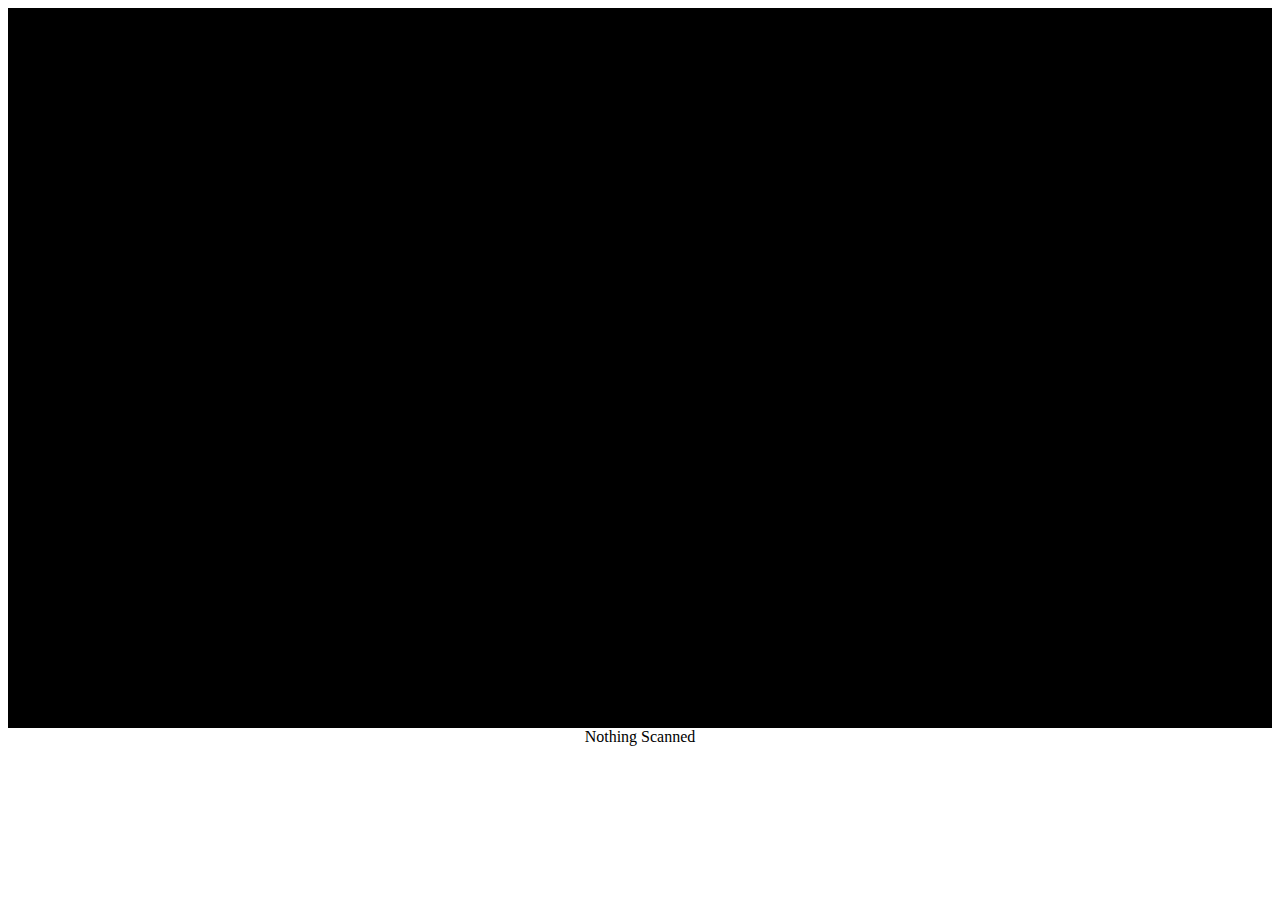
<file: scan.html>
<!DOCTYPE html>
<html>
    <head>
        <title>Quagga Test - Scanner</title>
        <link rel="stylesheet" href="style.css">
        <script></script>
        <meta name="viewport" content="width=device-width, initial-scale=1.0, minimum-scale=1.0">
    </head>
    <body>
        <div class="scan-window" id="scan-window">
        </div>
        <span class="output">Nothing Scanned</span>
        <script>!function(t,e){"object"==typeof exports&&"object"==typeof module?module.exports=e(e.toString()).default:"object"==typeof exports?exports.Quagga=e(e.toString()).default:t.Quagga=e(e.toString()).default}(this,function(t){return function(t){function e(r){if(n[r])return n[r].exports;var o=n[r]={i:r,l:!1,exports:{}};return t[r].call(o.exports,o,o.exports,e),o.l=!0,o.exports}var n={};return e.m=t,e.c=n,e.i=function(t){return t},e.d=function(t,n,r){e.o(t,n)||Object.defineProperty(t,n,{configurable:!1,enumerable:!0,get:r})},e.n=function(t){var n=t&&t.__esModule?function(){return t.default}:function(){return t};return e.d(n,"a",n),n},e.o=function(t,e){return Object.prototype.hasOwnProperty.call(t,e)},e.p="/",e(e.s=166)}([function(t,e){function n(t){var e=typeof t;return null!=t&&("object"==e||"function"==e)}t.exports=n},function(t,e,n){"use strict";function r(t,e){return this._row=[],this.config=t||{},this.supplements=e,this}var o=n(3);r.prototype._nextUnset=function(t,e){var n;for(void 0===e&&(e=0),n=e;n<t.length;n++)if(!t[n])return n;return t.length},r.prototype._matchPattern=function(t,e,n){var r,o,i,a,u=0,c=0,s=0,f=0;for(n=n||this.SINGLE_CODE_ERROR||1,r=0;r<t.length;r++)s+=t[r],f+=e[r];if(s<f)return Number.MAX_VALUE;for(o=s/f,n*=o,r=0;r<t.length;r++){if(i=t[r],a=e[r]*o,(c=Math.abs(i-a)/a)>n)return Number.MAX_VALUE;u+=c}return u/f},r.prototype._nextSet=function(t,e){var n;for(e=e||0,n=e;n<t.length;n++)if(t[n])return n;return t.length},r.prototype._correctBars=function(t,e,n){for(var r=n.length,o=0;r--;)(o=t[n[r]]*(1-(1-e)/2))>1&&(t[n[r]]=o)},r.prototype._matchTrace=function(t,e){var n,r,o=[],i=this,a=i._nextSet(i._row),u=!i._row[a],c=0,s={error:Number.MAX_VALUE,code:-1,start:0};if(t){for(n=0;n<t.length;n++)o.push(0);for(n=a;n<i._row.length;n++)if(i._row[n]^u)o[c]++;else{if(c===o.length-1)return r=i._matchPattern(o,t),r<e?(s.start=n-a,s.end=n,s.counter=o,s):null;c++,o[c]=1,u=!u}}else for(o.push(0),n=a;n<i._row.length;n++)i._row[n]^u?o[c]++:(c++,o.push(0),o[c]=1,u=!u);return s.start=a,s.end=i._row.length-1,s.counter=o,s},r.prototype.decodePattern=function(t){var e,n=this;return n._row=t,e=n._decode(),null===e?(n._row.reverse(),(e=n._decode())&&(e.direction=r.DIRECTION.REVERSE,e.start=n._row.length-e.start,e.end=n._row.length-e.end)):e.direction=r.DIRECTION.FORWARD,e&&(e.format=n.FORMAT),e},r.prototype._matchRange=function(t,e,n){var r;for(t=t<0?0:t,r=t;r<e;r++)if(this._row[r]!==n)return!1;return!0},r.prototype._fillCounters=function(t,e,n){var r,o=this,i=0,a=[];for(n=void 0===n||n,t=void 0!==t?t:o._nextUnset(o._row),e=e||o._row.length,a[i]=0,r=t;r<e;r++)o._row[r]^n?a[i]++:(i++,a[i]=1,n=!n);return a},r.prototype._toCounters=function(t,e){var n,r=this,i=e.length,a=r._row.length,u=!r._row[t],c=0;for(o.a.init(e,0),n=t;n<a;n++)if(r._row[n]^u)e[c]++;else{if(++c===i)break;e[c]=1,u=!u}return e},Object.defineProperty(r.prototype,"FORMAT",{value:"unknown",writeable:!1}),r.DIRECTION={FORWARD:1,REVERSE:-1},r.Exception={StartNotFoundException:"Start-Info was not found!",CodeNotFoundException:"Code could not be found!",PatternNotFoundException:"Pattern could not be found!"},r.CONFIG_KEYS={},e.a=r},function(t,e){var n=Array.isArray;t.exports=n},function(t,e,n){"use strict";e.a={init:function(t,e){for(var n=t.length;n--;)t[n]=e},shuffle:function(t){var e,n,r=t.length-1;for(r;r>=0;r--)e=Math.floor(Math.random()*r),n=t[r],t[r]=t[e],t[e]=n;return t},toPointList:function(t){var e,n,r=[],o=[];for(e=0;e<t.length;e++){for(r=[],n=0;n<t[e].length;n++)r[n]=t[e][n];o[e]="["+r.join(",")+"]"}return"["+o.join(",\r\n")+"]"},threshold:function(t,e,n){var r,o=[];for(r=0;r<t.length;r++)n.apply(t,[t[r]])>=e&&o.push(t[r]);return o},maxIndex:function(t){var e,n=0;for(e=0;e<t.length;e++)t[e]>t[n]&&(n=e);return n},max:function t(e){var n,t=0;for(n=0;n<e.length;n++)e[n]>t&&(t=e[n]);return t},sum:function t(e){for(var n=e.length,t=0;n--;)t+=e[n];return t}}},function(t,e,n){"use strict";function r(t,e){t=a()(o(),t),u.a.call(this,t,e)}function o(){var t={};return Object.keys(r.CONFIG_KEYS).forEach(function(e){t[e]=r.CONFIG_KEYS[e].default}),t}var i=n(28),a=n.n(i),u=n(1),c=Object.assign||function(t){for(var e=1;e<arguments.length;e++){var n=arguments[e];for(var r in n)Object.prototype.hasOwnProperty.call(n,r)&&(t[r]=n[r])}return t},s={CODE_L_START:{value:0},CODE_G_START:{value:10},START_PATTERN:{value:[1,1,1]},STOP_PATTERN:{value:[1,1,1]},MIDDLE_PATTERN:{value:[1,1,1,1,1]},EXTENSION_START_PATTERN:{value:[1,1,2]},CODE_PATTERN:{value:[[3,2,1,1],[2,2,2,1],[2,1,2,2],[1,4,1,1],[1,1,3,2],[1,2,3,1],[1,1,1,4],[1,3,1,2],[1,2,1,3],[3,1,1,2],[1,1,2,3],[1,2,2,2],[2,2,1,2],[1,1,4,1],[2,3,1,1],[1,3,2,1],[4,1,1,1],[2,1,3,1],[3,1,2,1],[2,1,1,3]]},CODE_FREQUENCY:{value:[0,11,13,14,19,25,28,21,22,26]},SINGLE_CODE_ERROR:{value:.7},AVG_CODE_ERROR:{value:.48},FORMAT:{value:"ean_13",writeable:!1}};r.prototype=Object.create(u.a.prototype,s),r.prototype.constructor=r,r.prototype._decodeCode=function(t,e){var n,r,o,i=[0,0,0,0],a=this,u=t,c=!a._row[u],s=0,f={error:Number.MAX_VALUE,code:-1,start:t,end:t};for(e||(e=a.CODE_PATTERN.length),n=u;n<a._row.length;n++)if(a._row[n]^c)i[s]++;else{if(s===i.length-1){for(r=0;r<e;r++)(o=a._matchPattern(i,a.CODE_PATTERN[r]))<f.error&&(f.code=r,f.error=o);return f.end=n,f.error>a.AVG_CODE_ERROR?null:f}s++,i[s]=1,c=!c}return null},r.prototype._findPattern=function(t,e,n,r,o){var i,a,u,c,s=[],f=this,l=0,d={error:Number.MAX_VALUE,code:-1,start:0,end:0};for(e||(e=f._nextSet(f._row)),void 0===n&&(n=!1),void 0===r&&(r=!0),void 0===o&&(o=f.AVG_CODE_ERROR),i=0;i<t.length;i++)s[i]=0;for(i=e;i<f._row.length;i++)if(f._row[i]^n)s[l]++;else{if(l===s.length-1){for(c=0,u=0;u<s.length;u++)c+=s[u];if((a=f._matchPattern(s,t))<o)return d.error=a,d.start=i-c,d.end=i,d;if(!r)return null;for(u=0;u<s.length-2;u++)s[u]=s[u+2];s[s.length-2]=0,s[s.length-1]=0,l--}else l++;s[l]=1,n=!n}return null},r.prototype._findStart=function(){for(var t,e,n=this,r=n._nextSet(n._row);!e;){if(!(e=n._findPattern(n.START_PATTERN,r)))return null;if((t=e.start-(e.end-e.start))>=0&&n._matchRange(t,e.start,0))return e;r=e.end,e=null}},r.prototype._verifyTrailingWhitespace=function(t){var e,n=this;return e=t.end+(t.end-t.start),e<n._row.length&&n._matchRange(t.end,e,0)?t:null},r.prototype._findEnd=function(t,e){var n=this,r=n._findPattern(n.STOP_PATTERN,t,e,!1);return null!==r?n._verifyTrailingWhitespace(r):null},r.prototype._calculateFirstDigit=function(t){var e,n=this;for(e=0;e<n.CODE_FREQUENCY.length;e++)if(t===n.CODE_FREQUENCY[e])return e;return null},r.prototype._decodePayload=function(t,e,n){var r,o,i=this,a=0;for(r=0;r<6;r++){if(!(t=i._decodeCode(t.end)))return null;t.code>=i.CODE_G_START?(t.code=t.code-i.CODE_G_START,a|=1<<5-r):a|=0<<5-r,e.push(t.code),n.push(t)}if(null===(o=i._calculateFirstDigit(a)))return null;if(e.unshift(o),null===(t=i._findPattern(i.MIDDLE_PATTERN,t.end,!0,!1)))return null;for(n.push(t),r=0;r<6;r++){if(!(t=i._decodeCode(t.end,i.CODE_G_START)))return null;n.push(t),e.push(t.code)}return t},r.prototype._decode=function(){var t,e,n=this,r=[],o=[],i={};if(!(t=n._findStart()))return null;if(e={code:t.code,start:t.start,end:t.end},o.push(e),!(e=n._decodePayload(e,r,o)))return null;if(!(e=n._findEnd(e.end,!1)))return null;if(o.push(e),!n._checksum(r))return null;if(this.supplements.length>0){var a=this._decodeExtensions(e.end);if(!a)return null;var u=a.decodedCodes[a.decodedCodes.length-1],s={start:u.start+((u.end-u.start)/2|0),end:u.end};if(!n._verifyTrailingWhitespace(s))return null;i={supplement:a,code:r.join("")+a.code}}return c({code:r.join(""),start:t.start,end:e.end,codeset:"",startInfo:t,decodedCodes:o},i)},r.prototype._decodeExtensions=function(t){var e,n,r=this._nextSet(this._row,t),o=this._findPattern(this.EXTENSION_START_PATTERN,r,!1,!1);if(null===o)return null;for(e=0;e<this.supplements.length;e++)if(null!==(n=this.supplements[e].decode(this._row,o.end)))return{code:n.code,start:r,startInfo:o,end:n.end,codeset:"",decodedCodes:n.decodedCodes};return null},r.prototype._checksum=function(t){var e,n=0;for(e=t.length-2;e>=0;e-=2)n+=t[e];for(n*=3,e=t.length-1;e>=0;e-=2)n+=t[e];return n%10==0},r.CONFIG_KEYS={supplements:{type:"arrayOf(string)",default:[],description:"Allowed extensions to be decoded (2 and/or 5)"}},e.a=r},function(t,e,n){var r=n(38),o="object"==typeof self&&self&&self.Object===Object&&self,i=r||o||Function("return this")();t.exports=i},function(t,e){function n(t){return null!=t&&"object"==typeof t}t.exports=n},function(t,e){function n(t){var e=new Float32Array(2);return e[0]=t[0],e[1]=t[1],e}t.exports=n},function(t,e,n){function r(t){return null==t?void 0===t?c:u:s&&s in Object(t)?i(t):a(t)}var o=n(11),i=n(119),a=n(146),u="[object Null]",c="[object Undefined]",s=o?o.toStringTag:void 0;t.exports=r},function(t,e,n){"use strict";e.a={drawRect:function(t,e,n,r){n.strokeStyle=r.color,n.fillStyle=r.color,n.lineWidth=1,n.beginPath(),n.strokeRect(t.x,t.y,e.x,e.y)},drawPath:function(t,e,n,r){n.strokeStyle=r.color,n.fillStyle=r.color,n.lineWidth=r.lineWidth,n.beginPath(),n.moveTo(t[0][e.x],t[0][e.y]);for(var o=1;o<t.length;o++)n.lineTo(t[o][e.x],t[o][e.y]);n.closePath(),n.stroke()},drawImage:function(t,e,n){var r,o=n.getImageData(0,0,e.x,e.y),i=o.data,a=t.length,u=i.length;if(u/a!=4)return!1;for(;a--;)r=t[a],i[--u]=255,i[--u]=r,i[--u]=r,i[--u]=r;return n.putImageData(o,0,0),!0}}},function(t,e,n){function r(t){var e=-1,n=null==t?0:t.length;for(this.clear();++e<n;){var r=t[e];this.set(r[0],r[1])}}var o=n(133),i=n(134),a=n(135),u=n(136),c=n(137);r.prototype.clear=o,r.prototype.delete=i,r.prototype.get=a,r.prototype.has=u,r.prototype.set=c,t.exports=r},function(t,e,n){var r=n(5),o=r.Symbol;t.exports=o},function(t,e,n){function r(t,e){for(var n=t.length;n--;)if(o(t[n][0],e))return n;return-1}var o=n(17);t.exports=r},function(t,e,n){function r(t,e){return o(t)?t:i(t,e)?[t]:a(u(t))}var o=n(2),i=n(130),a=n(154),u=n(165);t.exports=r},function(t,e,n){function r(t,e){var n=t.__data__;return o(e)?n["string"==typeof e?"string":"hash"]:n.map}var 
            o=n(131);t.exports=r},function(t,e){function n(t,e){return!!(e=null==e?r:e)&&("number"==typeof t||o.test(t))&&t>-1&&t%1==0&&t<e}var r=9007199254740991,o=/^(?:0|[1-9]\d*)$/;t.exports=n},function(t,e,n){var r=n(22),o=r(Object,"create");t.exports=o},function(t,e){function n(t,e){return t===e||t!==t&&e!==e}t.exports=n},function(t,e,n){var r=n(96),o=n(6),i=Object.prototype,a=i.hasOwnProperty,u=i.propertyIsEnumerable,c=r(function(){return arguments}())?r:function(t){return o(t)&&a.call(t,"callee")&&!u.call(t,"callee")};t.exports=c},function(t,e,n){"use strict";function r(t,e){return{x:t,y:e,toVec2:function(){return b.clone([this.x,this.y])},toVec3:function(){return E.clone([this.x,this.y,1])},round:function(){return this.x=this.x>0?Math.floor(this.x+.5):Math.floor(this.x-.5),this.y=this.y>0?Math.floor(this.y+.5):Math.floor(this.y-.5),this}}}function o(t,e,n){n||(n=t);for(var r=t.data,o=r.length,i=n.data;o--;)i[o]=r[o]<e?1:0}function i(t,e){e||(e=8);for(var n=t.data,r=n.length,o=8-e,i=1<<e,a=new Int32Array(i);r--;)a[n[r]>>o]++;return a}function a(t,e){function n(t,e){var n,r=0;for(n=t;n<=e;n++)r+=a[n];return r}function r(t,e){var n,r=0;for(n=t;n<=e;n++)r+=n*a[n];return r}function o(){var o,u,c,s,f,l,d,h=[0],p=(1<<e)-1;for(a=i(t,e),s=1;s<p;s++)o=n(0,s),u=n(s+1,p),c=o*u,0===c&&(c=1),f=r(0,s)*u,l=r(s+1,p)*o,d=f-l,h[s]=d*d/c;return x.a.maxIndex(h)}e||(e=8);var a,u=8-e;return o()<<u}function u(t,e){var n=a(t);return o(t,n,e),n}function c(t,e,n){function r(t){var e=!1;for(i=0;i<c.length;i++)a=c[i],a.fits(t)&&(a.add(t),e=!0);return e}var o,i,a,u,c=[];for(n||(n="rad"),o=0;o<t.length;o++)u=m.a.createPoint(t[o],o,n),r(u)||c.push(m.a.create(u,e));return c}function s(t,e,n){var r,o,i,a,u=0,c=0,s=[];for(r=0;r<e;r++)s[r]={score:0,item:null};for(r=0;r<t.length;r++)if((o=n.apply(this,[t[r]]))>c)for(i=s[u],i.score=o,i.item=t[r],c=Number.MAX_VALUE,a=0;a<e;a++)s[a].score<c&&(c=s[a].score,u=a);return s}function f(t,e,n){for(var r,o=0,i=e.x,a=Math.floor(t.length/4),u=e.x/2,c=0,s=e.x;i<a;){for(r=0;r<u;r++)n[c]=(.299*t[4*o+0]+.587*t[4*o+1]+.114*t[4*o+2]+(.299*t[4*(o+1)+0]+.587*t[4*(o+1)+1]+.114*t[4*(o+1)+2])+(.299*t[4*i+0]+.587*t[4*i+1]+.114*t[4*i+2])+(.299*t[4*(i+1)+0]+.587*t[4*(i+1)+1]+.114*t[4*(i+1)+2]))/4,c++,o+=2,i+=2;o+=s,i+=s}}function l(t,e,n){var r,o=t.length/4|0;if(n&&n.singleChannel===!0)for(r=0;r<o;r++)e[r]=t[4*r+0];else for(r=0;r<o;r++)e[r]=.299*t[4*r+0]+.587*t[4*r+1]+.114*t[4*r+2]}function d(t,e){for(var n=t.data,r=t.size.x,o=e.data,i=0,a=r,u=n.length,c=r/2,s=0;a<u;){for(var f=0;f<c;f++)o[s]=Math.floor((n[i]+n[i+1]+n[a]+n[a+1])/4),s++,i+=2,a+=2;i+=r,a+=r}}function h(t,e){var n=t[0],r=t[1],o=t[2],i=o*r,a=i*(1-Math.abs(n/60%2-1)),u=o-i,c=0,s=0,f=0;return e=e||[0,0,0],n<60?(c=i,s=a):n<120?(c=a,s=i):n<180?(s=i,f=a):n<240?(s=a,f=i):n<300?(c=a,f=i):n<360&&(c=i,f=a),e[0]=255*(c+u)|0,e[1]=255*(s+u)|0,e[2]=255*(f+u)|0,e}function p(t){var e,n=[],r=[];for(e=1;e<Math.sqrt(t)+1;e++)t%e==0&&(r.push(e),e!==t/e&&n.unshift(Math.floor(t/e)));return r.concat(n)}function v(t,e){for(var n=0,r=0,o=[];n<t.length&&r<e.length;)t[n]===e[r]?(o.push(t[n]),n++,r++):t[n]>e[r]?r++:n++;return o}function _(t,e){function n(t){for(var e=0,n=t[Math.floor(t.length/2)];e<t.length-1&&t[e]<d;)e++;return e>0&&(n=Math.abs(t[e]-d)>Math.abs(t[e-1]-d)?t[e-1]:t[e]),d/n<c[f+1]/c[f]&&d/n>c[f-1]/c[f]?{x:n,y:n}:null}var r,o=p(e.x),i=p(e.y),a=Math.max(e.x,e.y),u=v(o,i),c=[8,10,15,20,32,60,80],s={"x-small":5,small:4,medium:3,large:2,"x-large":1},f=s[t]||s.medium,l=c[f],d=Math.floor(a/l);return r=n(u),r||(r=n(p(a)))||(r=n(p(d*l))),r}function g(t){return{value:parseFloat(t),unit:(t.indexOf("%"),t.length,"%")}}function y(t,e,n){var r={width:t,height:e},o=Object.keys(n).reduce(function(t,e){var o=n[e],i=g(o),a=C[e](i,r);return t[e]=a,t},{});return{sx:o.left,sy:o.top,sw:o.right-o.left,sh:o.bottom-o.top}}var m=n(50),x=n(3);e.b=r,e.f=u,e.g=c,e.h=s,e.c=f,e.d=l,e.i=d,e.a=h,e.e=_,e.j=y;var b={clone:n(7)},E={clone:n(83)},C={top:function(t,e){if("%"===t.unit)return Math.floor(e.height*(t.value/100))},right:function(t,e){if("%"===t.unit)return Math.floor(e.width-e.width*(t.value/100))},bottom:function(t,e){if("%"===t.unit)return Math.floor(e.height-e.height*(t.value/100))},left:function(t,e){if("%"===t.unit)return Math.floor(e.width*(t.value/100))}}},function(t,e,n){"use strict";function r(t,e,n,r){e?this.data=e:n?(this.data=new n(t.x*t.y),n===Array&&r&&a.a.init(this.data,0)):(this.data=new Uint8Array(t.x*t.y),Uint8Array===Array&&r&&a.a.init(this.data,0)),this.size=t}var o=n(53),i=n(19),a=n(3),u={clone:n(7)};r.prototype.inImageWithBorder=function(t,e){return t.x>=e&&t.y>=e&&t.x<this.size.x-e&&t.y<this.size.y-e},r.sample=function(t,e,n){var r=Math.floor(e),o=Math.floor(n),i=t.size.x,a=o*t.size.x+r,u=t.data[a+0],c=t.data[a+1],s=t.data[a+i],f=t.data[a+i+1],l=u-c;return e-=r,n-=o,Math.floor(e*(n*(l-s+f)-l)+n*(s-u)+u)},r.clearArray=function(t){for(var e=t.length;e--;)t[e]=0},r.prototype.subImage=function(t,e){return new o.a(t,e,this)},r.prototype.subImageAsCopy=function(t,e){var n,r,o=t.size.y,i=t.size.x;for(n=0;n<i;n++)for(r=0;r<o;r++)t.data[r*i+n]=this.data[(e.y+r)*this.size.x+e.x+n]},r.prototype.copyTo=function(t){for(var e=this.data.length,n=this.data,r=t.data;e--;)r[e]=n[e]},r.prototype.get=function(t,e){return this.data[e*this.size.x+t]},r.prototype.getSafe=function(t,e){var n;if(!this.indexMapping){for(this.indexMapping={x:[],y:[]},n=0;n<this.size.x;n++)this.indexMapping.x[n]=n,this.indexMapping.x[n+this.size.x]=n;for(n=0;n<this.size.y;n++)this.indexMapping.y[n]=n,this.indexMapping.y[n+this.size.y]=n}return this.data[this.indexMapping.y[e+this.size.y]*this.size.x+this.indexMapping.x[t+this.size.x]]},r.prototype.set=function(t,e,n){return this.data[e*this.size.x+t]=n,this},r.prototype.zeroBorder=function(){var t,e=this.size.x,n=this.size.y,r=this.data;for(t=0;t<e;t++)r[t]=r[(n-1)*e+t]=0;for(t=1;t<n-1;t++)r[t*e]=r[t*e+(e-1)]=0},r.prototype.invert=function(){for(var t=this.data,e=t.length;e--;)t[e]=t[e]?0:1},r.prototype.convolve=function(t){var e,n,r,o,i=t.length/2|0,a=0;for(n=0;n<this.size.y;n++)for(e=0;e<this.size.x;e++){for(a=0,o=-i;o<=i;o++)for(r=-i;r<=i;r++)a+=t[o+i][r+i]*this.getSafe(e+r,n+o);this.data[n*this.size.x+e]=a}},r.prototype.moments=function(t){var e,n,r,o,i,a,c,s,f,l,d,h,p=this.data,v=this.size.y,_=this.size.x,g=[],y=[],m=Math.PI,x=m/4;if(t<=0)return y;for(i=0;i<t;i++)g[i]={m00:0,m01:0,m10:0,m11:0,m02:0,m20:0,theta:0,rad:0};for(n=0;n<v;n++)for(o=n*n,e=0;e<_;e++)(r=p[n*_+e])>0&&(a=g[r-1],a.m00+=1,a.m01+=n,a.m10+=e,a.m11+=e*n,a.m02+=o,a.m20+=e*e);for(i=0;i<t;i++)a=g[i],isNaN(a.m00)||0===a.m00||(l=a.m10/a.m00,d=a.m01/a.m00,c=a.m11/a.m00-l*d,s=a.m02/a.m00-d*d,f=a.m20/a.m00-l*l,h=(s-f)/(2*c),h=.5*Math.atan(h)+(c>=0?x:-x)+m,a.theta=(180*h/m+90)%180-90,a.theta<0&&(a.theta+=180),a.rad=h>m?h-m:h,a.vec=u.clone([Math.cos(h),Math.sin(h)]),y.push(a));return y},r.prototype.show=function(t,e){var n,r,o,i,a,u,c;for(e||(e=1),n=t.getContext("2d"),t.width=this.size.x,t.height=this.size.y,r=n.getImageData(0,0,t.width,t.height),o=r.data,i=0,c=0;c<this.size.y;c++)for(u=0;u<this.size.x;u++)a=c*this.size.x+u,i=this.get(u,c)*e,o[4*a+0]=i,o[4*a+1]=i,o[4*a+2]=i,o[4*a+3]=255;n.putImageData(r,0,0)},r.prototype.overlay=function(t,e,r){(!e||e<0||e>360)&&(e=360);for(var o=[0,1,1],a=[0,0,0],u=[255,255,255],c=[0,0,0],s=[],f=t.getContext("2d"),l=f.getImageData(r.x,r.y,this.size.x,this.size.y),d=l.data,h=this.data.length;h--;)o[0]=this.data[h]*e,s=o[0]<=0?u:o[0]>=360?c:n.i(i.a)(o,a),d[4*h+0]=s[0],d[4*h+1]=s[1],d[4*h+2]=s[2],d[4*h+3]=255;f.putImageData(l,r.x,r.y)},e.a=r},function(t,e,n){function r(t,e,n){"__proto__"==e&&o?o(t,e,{configurable:!0,enumerable:!0,value:n,writable:!0}):t[e]=n}var o=n(37);t.exports=r},function(t,e,n){function r(t,e){var n=i(t,e);return o(n)?n:void 0}var o=n(97),i=n(120);t.exports=r},function(t,e,n){function r(t){if("string"==typeof t||o(t))return t;var e=t+"";return"0"==e&&1/t==-i?"-0":e}var o=n(27),i=1/0;t.exports=r},function(t,e,n){function r(t){return null!=t&&i(t.length)&&!o(t)}var o=n(25),i=n(26);t.exports=r},function(t,e,n){function r(t){if(!i(t))return!1;var e=o(t);return e==u||e==c||e==a||e==s}var o=n(8),i=n(0),a="[object AsyncFunction]",u="[object Function]",c="[object GeneratorFunction]",s="[object Proxy]";t.exports=r},function(t,e){function n(t){return"number"==typeof t&&t>-1&&t%1==0&&t<=r}var r=9007199254740991;t.exports=n},function(t,e,n){function r(t){return"symbol"==typeof t||i(t)&&o(t)==a}var o=n(8),i=n(6),a="[object Symbol]";t.exports=r},function(t,e,n){var r=n(100),o=n(116),i=o(function(t,e,n){r(t,e,n)});t.exports=i},function(t,e){t.exports=function(t){return t.webpackPolyfill||(t.deprecate=function(){},t.paths=[],t.children||(t.children=[]),Object.defineProperty(t,"loaded",{enumerable:!0,get:function(){return t.l}}),Object.defineProperty(t,"id",{enumerable:!0,get:function(){return t.i}}),t.webpackPolyfill=1),t}},function(t,e,n){"use strict";var r={searchDirections:[[0,1],[1,1],[1,0],[1,-1],[0,-1],[-1,-1],[-1,0],[-1,1]],create:function(t,e){function n(t,e,n,r){var o,f,l;for(o=0;o<7;o++){if(f=t.cy+c[t.dir][0],l=t.cx+c[t.dir][1],i=f*s+l,a[i]===e&&(0===u[i]||u[i]===n))return u[i]=n,t.cy=f,t.cx=l,!0;0===u[i]&&(u[i]=r),t.dir=(t.dir+1)%8}return!1}function r(t,e,n){return{dir:n,x:t,y:e,next:null,prev:null}}function o(t,e,o,i,a){var u,c,s,f=null,l={cx:e,cy:t,dir:0};if(n(l,i,o,a)){f=r(e,t,l.dir),u=f,s=l.dir,c=r(l.cx,l.cy,0),c.prev=u,u.next=c,c.next=null,u=c;do l.dir=(l.dir+6)%8,n(l,i,o,a),s!==l.dir?(u.dir=l.dir,c=r(l.cx,l.cy,0),c.prev=u,u.next=c,c.next=null,u=c):(u.dir=s,u.x=l.cx,u.y=l.cy),s=l.dir;while(l.cx!==e||l.cy!==t);f.prev=u.prev,u.prev.next=f}return f}var i,a=t.data,u=e.data,c=this.searchDirections,s=t.size.x;return{trace:function(t,e,r,o){return n(t,e,r,o)},contourTracing:function(t,e,n,r,i){return o(t,e,n,r,i)}}}};e.a=r},function(t,e,n){"use strict";function r(){o.a.call(this)}var o=n(1),i=n(3),
            a={ALPHABETH_STRING:{value:"0123456789ABCDEFGHIJKLMNOPQRSTUVWXYZ-. *$/+%"},ALPHABET:{value:[48,49,50,51,52,53,54,55,56,57,65,66,67,68,69,70,71,72,73,74,75,76,77,78,79,80,81,82,83,84,85,86,87,88,89,90,45,46,32,42,36,47,43,37]},CHARACTER_ENCODINGS:{value:[52,289,97,352,49,304,112,37,292,100,265,73,328,25,280,88,13,268,76,28,259,67,322,19,274,82,7,262,70,22,385,193,448,145,400,208,133,388,196,148,168,162,138,42]},ASTERISK:{value:148},FORMAT:{value:"code_39",writeable:!1}};r.prototype=Object.create(o.a.prototype,a),r.prototype.constructor=r,r.prototype._decode=function(){var t,e,n,r,o=this,a=[0,0,0,0,0,0,0,0,0],u=[],c=o._findStart();if(!c)return null;r=o._nextSet(o._row,c.end);do{if(a=o._toCounters(r,a),(n=o._toPattern(a))<0)return null;if((t=o._patternToChar(n))<0)return null;u.push(t),e=r,r+=i.a.sum(a),r=o._nextSet(o._row,r)}while("*"!==t);return u.pop(),u.length&&o._verifyTrailingWhitespace(e,r,a)?{code:u.join(""),start:c.start,end:r,startInfo:c,decodedCodes:u}:null},r.prototype._verifyTrailingWhitespace=function(t,e,n){var r=i.a.sum(n);return 3*(e-t-r)>=r},r.prototype._patternToChar=function(t){var e,n=this;for(e=0;e<n.CHARACTER_ENCODINGS.length;e++)if(n.CHARACTER_ENCODINGS[e]===t)return String.fromCharCode(n.ALPHABET[e]);return-1},r.prototype._findNextWidth=function(t,e){var n,r=Number.MAX_VALUE;for(n=0;n<t.length;n++)t[n]<r&&t[n]>e&&(r=t[n]);return r},r.prototype._toPattern=function(t){for(var e,n,r=t.length,o=0,i=r,a=0,u=this;i>3;){for(o=u._findNextWidth(t,o),i=0,e=0,n=0;n<r;n++)t[n]>o&&(e|=1<<r-1-n,i++,a+=t[n]);if(3===i){for(n=0;n<r&&i>0;n++)if(t[n]>o&&(i--,2*t[n]>=a))return-1;return e}}return-1},r.prototype._findStart=function(){var t,e,n,r=this,o=r._nextSet(r._row),i=o,a=[0,0,0,0,0,0,0,0,0],u=0,c=!1;for(t=o;t<r._row.length;t++)if(r._row[t]^c)a[u]++;else{if(u===a.length-1){if(r._toPattern(a)===r.ASTERISK&&(n=Math.floor(Math.max(0,i-(t-i)/4)),r._matchRange(n,i,0)))return{start:i,end:t};for(i+=a[0]+a[1],e=0;e<7;e++)a[e]=a[e+2];a[7]=0,a[8]=0,u--}else u++;a[u]=1,c=!c}return null},e.a=r},function(t,e){function n(t,e){return t[0]*e[0]+t[1]*e[1]}t.exports=n},function(t,e,n){var r=n(22),o=n(5),i=r(o,"Map");t.exports=i},function(t,e,n){function r(t){var e=-1,n=null==t?0:t.length;for(this.clear();++e<n;){var r=t[e];this.set(r[0],r[1])}}var o=n(138),i=n(139),a=n(140),u=n(141),c=n(142);r.prototype.clear=o,r.prototype.delete=i,r.prototype.get=a,r.prototype.has=u,r.prototype.set=c,t.exports=r},function(t,e,n){function r(t,e,n){(void 0===n||i(t[e],n))&&(void 0!==n||e in t)||o(t,e,n)}var o=n(21),i=n(17);t.exports=r},function(t,e,n){function r(t,e,n){var r=t[e];u.call(t,e)&&i(r,n)&&(void 0!==n||e in t)||o(t,e,n)}var o=n(21),i=n(17),a=Object.prototype,u=a.hasOwnProperty;t.exports=r},function(t,e,n){var r=n(22),o=function(){try{var t=r(Object,"defineProperty");return t({},"",{}),t}catch(t){}}();t.exports=o},function(t,e,n){(function(e){var n="object"==typeof e&&e&&e.Object===Object&&e;t.exports=n}).call(e,n(47))},function(t,e,n){var r=n(147),o=r(Object.getPrototypeOf,Object);t.exports=o},function(t,e){function n(t){var e=t&&t.constructor;return t===("function"==typeof e&&e.prototype||r)}var r=Object.prototype;t.exports=n},function(t,e,n){function r(t,e,n){return e=i(void 0===e?t.length-1:e,0),function(){for(var r=arguments,a=-1,u=i(r.length-e,0),c=Array(u);++a<u;)c[a]=r[e+a];a=-1;for(var s=Array(e+1);++a<e;)s[a]=r[a];return s[e]=n(c),o(t,this,s)}}var o=n(87),i=Math.max;t.exports=r},function(t,e,n){var r=n(106),o=n(148),i=o(r);t.exports=i},function(t,e){function n(t){return t}t.exports=n},function(t,e,n){(function(t){var r=n(5),o=n(163),i="object"==typeof e&&e&&!e.nodeType&&e,a=i&&"object"==typeof t&&t&&!t.nodeType&&t,u=a&&a.exports===i,c=u?r.Buffer:void 0,s=c?c.isBuffer:void 0,f=s||o;t.exports=f}).call(e,n(29)(t))},function(t,e,n){var r=n(98),o=n(109),i=n(145),a=i&&i.isTypedArray,u=a?o(a):r;t.exports=u},function(t,e,n){function r(t){return a(t)?o(t,!0):i(t)}var o=n(88),i=n(99),a=n(24);t.exports=r},function(t,e){var n;n=function(){return this}();try{n=n||Function("return this")()||(0,eval)("this")}catch(t){"object"==typeof window&&(n=window)}t.exports=n},function(e,n,r){"use strict";function o(t){f(t),P=k.a.create($.decoder,S)}function i(t){var e;if("VideoStream"===$.inputStream.type)e=document.createElement("video"),R=H.a.createVideoStream(e);else if("ImageStream"===$.inputStream.type)R=H.a.createImageStream();else if("LiveStream"===$.inputStream.type){var n=a();n&&((e=n.querySelector("video"))||(e=document.createElement("video"),n.appendChild(e))),R=H.a.createLiveStream(e),F.a.request(e,$.inputStream.constraints).then(function(){R.trigger("canrecord")}).catch(function(e){return t(e)})}R.setAttribute("preload","auto"),R.setInputStream($.inputStream),R.addEventListener("canrecord",u.bind(void 0,t))}function a(){var t=$.inputStream.target;if(t&&t.nodeName&&1===t.nodeType)return t;var e="string"==typeof t?t:"#interactive.viewport";return document.querySelector(e)}function u(t){U.a.checkImageConstraints(R,$.locator),s($),w=V.a.create(R,K.dom.image),A($.numOfWorkers,function(){0===$.numOfWorkers&&o(),c(t)})}function c(t){R.play(),t()}function s(){if("undefined"!=typeof document){var t=a();if(K.dom.image=document.querySelector("canvas.imgBuffer"),K.dom.image||(K.dom.image=document.createElement("canvas"),K.dom.image.className="imgBuffer",t&&"ImageStream"===$.inputStream.type&&t.appendChild(K.dom.image)),K.ctx.image=K.dom.image.getContext("2d"),K.dom.image.width=R.getCanvasSize().x,K.dom.image.height=R.getCanvasSize().y,K.dom.overlay=document.querySelector("canvas.drawingBuffer"),!K.dom.overlay){K.dom.overlay=document.createElement("canvas"),K.dom.overlay.className="drawingBuffer",t&&t.appendChild(K.dom.overlay);var e=document.createElement("br");e.setAttribute("clear","all"),t&&t.appendChild(e)}K.ctx.overlay=K.dom.overlay.getContext("2d"),K.dom.overlay.width=R.getCanvasSize().x,K.dom.overlay.height=R.getCanvasSize().y}}function f(t){S=t?t:new j.a({x:R.getWidth(),y:R.getHeight()}),D=[q.clone([0,0]),q.clone([0,S.size.y]),q.clone([S.size.x,S.size.y]),q.clone([S.size.x,0])],U.a.init(S,$.locator)}function l(){return $.locate?U.a.locate():[[q.clone(D[0]),q.clone(D[1]),q.clone(D[2]),q.clone(D[3])]]}function d(t){function e(t){for(var e=t.length;e--;)t[e][0]+=i,t[e][1]+=a}function n(t){t[0].x+=i,t[0].y+=a,t[1].x+=i,t[1].y+=a}var r,o=R.getTopRight(),i=o.x,a=o.y;if(0!==i||0!==a){if(t.barcodes)for(r=0;r<t.barcodes.length;r++)d(t.barcodes[r]);if(t.line&&2===t.line.length&&n(t.line),t.box&&e(t.box),t.boxes&&t.boxes.length>0)for(r=0;r<t.boxes.length;r++)e(t.boxes[r])}}function h(t,e){e&&I&&(t.barcodes?t.barcodes.filter(function(t){return t.codeResult}).forEach(function(t){return h(t,e)}):t.codeResult&&I.addResult(e,R.getCanvasSize(),t.codeResult))}function p(t){return t&&(t.barcodes?t.barcodes.some(function(t){return t.codeResult}):t.codeResult)}function v(t,e){var n=t;t&&Q&&(d(t),h(t,e),n=t.barcodes||t),L.a.publish("processed",n),p(t)&&L.a.publish("detected",n)}function _(){var t,e;e=l(),e?(t=P.decodeFromBoundingBoxes(e),t=t||{},t.boxes=e,v(t,S.data)):v()}function g(){var t;if(Q){if(Y.length>0){if(!(t=Y.filter(function(t){return!t.busy})[0]))return;w.attachData(t.imageData)}else w.attachData(S.data);w.grab()&&(t?(t.busy=!0,t.worker.postMessage({cmd:"process",imageData:t.imageData},[t.imageData.buffer])):_())}else _()}function y(){var t=null,e=1e3/($.frequency||60);T=!1,function n(r){t=t||r,T||(r>=t&&(t+=e,g()),window.requestAnimFrame(n))}(performance.now())}function m(){Q&&"LiveStream"===$.inputStream.type?y():g()}function x(t){var e,n={worker:void 0,imageData:new Uint8Array(R.getWidth()*R.getHeight()),busy:!0};e=C(),n.worker=new Worker(e),n.worker.onmessage=function(r){if("initialized"===r.data.event)return URL.revokeObjectURL(e),n.busy=!1,n.imageData=new Uint8Array(r.data.imageData),t(n);"processed"===r.data.event?(n.imageData=new Uint8Array(r.data.imageData),n.busy=!1,v(r.data.result,n.imageData)):r.data.event},n.worker.postMessage({cmd:"init",size:{x:R.getWidth(),y:R.getHeight()},imageData:n.imageData,config:b($)},[n.imageData.buffer])}function b(t){return X({},t,{inputStream:X({},t.inputStream,{target:null})})}function E(t){function e(t){self.postMessage({event:"processed",imageData:o.data,result:t},[o.data.buffer])}function n(){self.postMessage({event:"initialized",imageData:o.data},[o.data.buffer])}if(t){var r=t().default;if(!r)return void self.postMessage({event:"error",message:"Quagga could not be created"})}var o;self.onmessage=function(t){if("init"===t.data.cmd){var i=t.data.config;i.numOfWorkers=0,o=new r.ImageWrapper({x:t.data.size.x,y:t.data.size.y},new Uint8Array(t.data.imageData)),r.init(i,n,o),r.onProcessed(e)}else"process"===t.data.cmd?(o.data=new Uint8Array(t.data.imageData),r.start()):"setReaders"===t.data.cmd&&r.setReaders(t.data.readers)}}function C(){var e,n;return void 0!==t&&(n=t),e=new Blob(["("+E.toString()+")("+n+");"],{type:"text/javascript"}),window.URL.createObjectURL(e)}function O(t){P?P.setReaders(t):Q&&Y.length>0&&Y.forEach(function(e){e.worker.postMessage({cmd:"setReaders",readers:t})})}function A(t,e){var n=t-Y.length;if(0===n)return e&&e();if(n<0){return Y.slice(n).forEach(function(t){t.worker.terminate()}),Y=Y.slice(0,n),e&&e()}for(var r=function(n){Y.push(n),Y.length>=t&&e&&e()},o=0;o<n;o++)x(r)}Object.defineProperty(n,"__esModule",{value:!0});var R,w,T,S,D,P,I,M=r(28),N=r.n(M),z=r(54),j=(r.n(z),r(20)),U=r(64),k=r(57),L=r(51),F=r(59),W=r(9),B=r(49),G=r(55),H=r(63),V=r(61),X=Object.assign||function(t){for(var e=1;e<arguments.length;e++){var n=arguments[e];for(var r in n)Object.prototype.hasOwnProperty.call(n,r)&&(t[r]=n[r])}return t},q={clone:r(7)},K={ctx:{image:null,overlay:null},dom:{image:null,overlay:null}},Y=[],Q=!0,$={};n.default={init:function(t,e,n){if($=N()({},G.a,t),n)return Q=!1,o(n),e();i(e)},start:function(){m()},stop:function(){T=!0,A(0),"LiveStream"===$.inputStream.type&&(F.a.release(),
            R.clearEventHandlers())},pause:function(){T=!0},onDetected:function(t){L.a.subscribe("detected",t)},offDetected:function(t){L.a.unsubscribe("detected",t)},onProcessed:function(t){L.a.subscribe("processed",t)},offProcessed:function(t){L.a.unsubscribe("processed",t)},setReaders:function(t){O(t)},registerResultCollector:function(t){t&&"function"==typeof t.addResult&&(I=t)},canvas:K,decodeSingle:function(t,e){var n=this;t=N()({inputStream:{type:"ImageStream",sequence:!1,size:800,src:t.src},numOfWorkers:1,locator:{halfSample:!1}},t),this.init(t,function(){L.a.once("processed",function(t){n.stop(),e.call(null,t)},!0),m()})},ImageWrapper:j.a,ImageDebug:W.a,ResultCollector:B.a,CameraAccess:F.a}},function(t,e,n){"use strict";function r(t,e){return!!e&&e.some(function(e){return Object.keys(e).every(function(n){return e[n]===t[n]})})}function o(t,e){return"function"!=typeof e||e(t)}var i=n(9);e.a={create:function(t){function e(e){return c&&e&&!r(e,t.blacklist)&&o(e,t.filter)}var n=document.createElement("canvas"),a=n.getContext("2d"),u=[],c=t.capacity||20,s=t.capture===!0;return{addResult:function(t,r,o){var f={};e(o)&&(c--,f.codeResult=o,s&&(n.width=r.x,n.height=r.y,i.a.drawImage(t,r,a),f.frame=n.toDataURL()),u.push(f))},getResults:function(){return u}}}}},function(t,e,n){"use strict";var r={clone:n(7),dot:n(32)};e.a={create:function(t,e){function n(){o(t),i()}function o(t){c[t.id]=t,a.push(t)}function i(){var t,e=0;for(t=0;t<a.length;t++)e+=a[t].rad;u.rad=e/a.length,u.vec=r.clone([Math.cos(u.rad),Math.sin(u.rad)])}var a=[],u={rad:0,vec:r.clone([0,0])},c={};return n(),{add:function(t){c[t.id]||(o(t),i())},fits:function(t){return Math.abs(r.dot(t.point.vec,u.vec))>e},getPoints:function(){return a},getCenter:function(){return u}}},createPoint:function(t,e,n){return{rad:t[n],point:t,id:e}}}},function(t,e,n){"use strict";e.a=function(){function t(t){return o[t]||(o[t]={subscribers:[]}),o[t]}function e(){o={}}function n(t,e){t.async?setTimeout(function(){t.callback(e)},4):t.callback(e)}function r(e,n,r){var o;if("function"==typeof n)o={callback:n,async:r};else if(o=n,!o.callback)throw"Callback was not specified on options";t(e).subscribers.push(o)}var o={};return{subscribe:function(t,e,n){return r(t,e,n)},publish:function(e,r){var o=t(e),i=o.subscribers;i.filter(function(t){return!!t.once}).forEach(function(t){n(t,r)}),o.subscribers=i.filter(function(t){return!t.once}),o.subscribers.forEach(function(t){n(t,r)})},once:function(t,e,n){r(t,{callback:e,async:n,once:!0})},unsubscribe:function(n,r){var o;n?(o=t(n),o.subscribers=o&&r?o.subscribers.filter(function(t){return t.callback!==r}):[]):e()}}}()},function(t,e,n){"use strict";function r(){return navigator.mediaDevices&&"function"==typeof navigator.mediaDevices.enumerateDevices?navigator.mediaDevices.enumerateDevices():Promise.reject(new Error("enumerateDevices is not defined"))}function o(t){return navigator.mediaDevices&&"function"==typeof navigator.mediaDevices.getUserMedia?navigator.mediaDevices.getUserMedia(t):Promise.reject(new Error("getUserMedia is not defined"))}e.b=r,e.a=o},function(t,e,n){"use strict";function r(t,e,n){n||(n={data:null,size:e}),this.data=n.data,this.originalSize=n.size,this.I=n,this.from=t,this.size=e}r.prototype.show=function(t,e){var n,r,o,i,a,u,c;for(e||(e=1),n=t.getContext("2d"),t.width=this.size.x,t.height=this.size.y,r=n.getImageData(0,0,t.width,t.height),o=r.data,i=0,a=0;a<this.size.y;a++)for(u=0;u<this.size.x;u++)c=a*this.size.x+u,i=this.get(u,a)*e,o[4*c+0]=i,o[4*c+1]=i,o[4*c+2]=i,o[4*c+3]=255;r.data=o,n.putImageData(r,0,0)},r.prototype.get=function(t,e){return this.data[(this.from.y+e)*this.originalSize.x+this.from.x+t]},r.prototype.updateData=function(t){this.originalSize=t.size,this.data=t.data},r.prototype.updateFrom=function(t){return this.from=t,this},e.a=r},function(t,e){"undefined"!=typeof window&&(window.requestAnimFrame=function(){return window.requestAnimationFrame||window.webkitRequestAnimationFrame||window.mozRequestAnimationFrame||window.oRequestAnimationFrame||window.msRequestAnimationFrame||function(t){window.setTimeout(t,1e3/60)}}()),Math.imul=Math.imul||function(t,e){var n=t>>>16&65535,r=65535&t,o=e>>>16&65535,i=65535&e;return r*i+(n*i+r*o<<16>>>0)|0},"function"!=typeof Object.assign&&(Object.assign=function(t){"use strict";if(null===t)throw new TypeError("Cannot convert undefined or null to object");for(var e=Object(t),n=1;n<arguments.length;n++){var r=arguments[n];if(null!==r)for(var o in r)Object.prototype.hasOwnProperty.call(r,o)&&(e[o]=r[o])}return e})},function(t,e,n){"use strict";var r=void 0;r=n(56),e.a=r},function(t,e){t.exports={inputStream:{name:"Live",type:"LiveStream",constraints:{width:640,height:480,facingMode:"environment"},area:{top:"0%",right:"0%",left:"0%",bottom:"0%"},singleChannel:!1},locate:!0,numOfWorkers:4,decoder:{readers:["code_128_reader"]},locator:{halfSample:!0,patchSize:"medium"}}},function(t,e,n){"use strict";var r=n(58),o=(n(9),n(69)),i=n(4),a=n(31),u=n(70),c=n(68),s=n(77),f=n(74),l=n(72),d=n(73),h=n(76),p=n(75),v=n(67),_=n(71),g="function"==typeof Symbol&&"symbol"==typeof Symbol.iterator?function(t){return typeof t}:function(t){return t&&"function"==typeof Symbol&&t.constructor===Symbol&&t!==Symbol.prototype?"symbol":typeof t},y={code_128_reader:o.a,ean_reader:i.a,ean_5_reader:d.a,ean_2_reader:l.a,ean_8_reader:f.a,code_39_reader:a.a,code_39_vin_reader:u.a,codabar_reader:c.a,upc_reader:s.a,upc_e_reader:h.a,i2of5_reader:p.a,"2of5_reader":v.a,code_93_reader:_.a};e.a={create:function(t,e){function n(){}function o(){t.readers.forEach(function(t){var e,n={},r=[];"object"===(void 0===t?"undefined":g(t))?(e=t.format,n=t.config):"string"==typeof t&&(e=t),n.supplements&&(r=n.supplements.map(function(t){return new y[t]})),h.push(new y[e](n,r))})}function i(){}function a(t,n,r){function o(e){var r={y:e*Math.sin(n),x:e*Math.cos(n)};t[0].y-=r.y,t[0].x-=r.x,t[1].y+=r.y,t[1].x+=r.x}for(o(r);r>1&&(!e.inImageWithBorder(t[0],0)||!e.inImageWithBorder(t[1],0));)r-=Math.ceil(r/2),o(-r);return t}function u(t){return[{x:(t[1][0]-t[0][0])/2+t[0][0],y:(t[1][1]-t[0][1])/2+t[0][1]},{x:(t[3][0]-t[2][0])/2+t[2][0],y:(t[3][1]-t[2][1])/2+t[2][1]}]}function c(t){var n,o=null,i=r.a.getBarcodeLine(e,t[0],t[1]);for(r.a.toBinaryLine(i),n=0;n<h.length&&null===o;n++)o=h[n].decodePattern(i.line);return null===o?null:{codeResult:o,barcodeLine:i}}function s(t,e,n){var r,o,i,a=Math.sqrt(Math.pow(t[1][0]-t[0][0],2)+Math.pow(t[1][1]-t[0][1],2)),u=16,s=null,f=Math.sin(n),l=Math.cos(n);for(r=1;r<u&&null===s;r++)o=a/u*r*(r%2==0?-1:1),i={y:o*f,x:o*l},e[0].y+=i.x,e[0].x-=i.y,e[1].y+=i.x,e[1].x-=i.y,s=c(e);return s}function f(t){return Math.sqrt(Math.pow(Math.abs(t[1].y-t[0].y),2)+Math.pow(Math.abs(t[1].x-t[0].x),2))}function l(t){var e,n,r,o;d.ctx.overlay;return e=u(t),o=f(e),n=Math.atan2(e[1].y-e[0].y,e[1].x-e[0].x),null===(e=a(e,n,Math.floor(.1*o)))?null:(r=c(e),null===r&&(r=s(t,e,n)),null===r?null:{codeResult:r.codeResult,line:e,angle:n,pattern:r.barcodeLine.line,threshold:r.barcodeLine.threshold})}var d={ctx:{frequency:null,pattern:null,overlay:null},dom:{frequency:null,pattern:null,overlay:null}},h=[];return n(),o(),i(),{decodeFromBoundingBox:function(t){return l(t)},decodeFromBoundingBoxes:function(e){var n,r,o=[],i=t.multiple;for(n=0;n<e.length;n++){var a=e[n];if(r=l(a)||{},r.box=a,i)o.push(r);else if(r.codeResult)return r}if(i)return{barcodes:o}},setReaders:function(e){t.readers=e,h.length=0,o()}}}}},function(t,e,n){"use strict";var r=(n(20),{}),o={DIR:{UP:1,DOWN:-1}};r.getBarcodeLine=function(t,e,n){function r(t,e){l=y[e*m+t],x+=l,b=l<b?l:b,E=l>E?l:E,g.push(l)}var o,i,a,u,c,s,f,l,d=0|e.x,h=0|e.y,p=0|n.x,v=0|n.y,_=Math.abs(v-h)>Math.abs(p-d),g=[],y=t.data,m=t.size.x,x=0,b=255,E=0;for(_&&(s=d,d=h,h=s,s=p,p=v,v=s),d>p&&(s=d,d=p,p=s,s=h,h=v,v=s),o=p-d,i=Math.abs(v-h),a=o/2|0,c=h,u=h<v?1:-1,f=d;f<p;f++)_?r(c,f):r(f,c),(a-=i)<0&&(c+=u,a+=o);return{line:g,min:b,max:E}},r.toBinaryLine=function(t){var e,n,r,i,a,u,c=t.min,s=t.max,f=t.line,l=c+(s-c)/2,d=[],h=(s-c)/12,p=-h;for(r=f[0]>l?o.DIR.UP:o.DIR.DOWN,d.push({pos:0,val:f[0]}),a=0;a<f.length-2;a++)e=f[a+1]-f[a],n=f[a+2]-f[a+1],i=e+n<p&&f[a+1]<1.5*l?o.DIR.DOWN:e+n>h&&f[a+1]>.5*l?o.DIR.UP:r,r!==i&&(d.push({pos:a,val:f[a]}),r=i);for(d.push({pos:f.length,val:f[f.length-1]}),u=d[0].pos;u<d[1].pos;u++)f[u]=f[u]>l?0:1;for(a=1;a<d.length-1;a++)for(h=d[a+1].val>d[a].val?d[a].val+(d[a+1].val-d[a].val)/3*2|0:d[a+1].val+(d[a].val-d[a+1].val)/3|0,u=d[a].pos;u<d[a+1].pos;u++)f[u]=f[u]>h?0:1;return{line:f,threshold:h}},r.debug={printFrequency:function(t,e){var n,r=e.getContext("2d");for(e.width=t.length,e.height=256,r.beginPath(),r.strokeStyle="blue",n=0;n<t.length;n++)r.moveTo(n,255),r.lineTo(n,255-t[n]);r.stroke(),r.closePath()},printPattern:function(t,e){var n,r=e.getContext("2d");for(e.width=t.length,r.fillColor="black",n=0;n<t.length;n++)1===t[n]&&r.fillRect(n,0,1,100)}},e.a=r},function(t,e,n){"use strict";function r(t){return new Promise(function(e,n){function r(){o>0?t.videoWidth>10&&t.videoHeight>10?e():window.setTimeout(r,500):n("Unable to play video stream. Is webcam working?"),o--}var o=10;r()})}function o(t,e){return n.i(d.a)(e).then(function(e){return new Promise(function(n){s=e,t.setAttribute("autoplay",!0),t.setAttribute("muted",!0),t.setAttribute("playsinline",!0),t.srcObject=e,t.addEventListener("loadedmetadata",function(){t.play(),n()})})}).then(r.bind(null,t))}function i(t){var e=l()(t,["width","height","facingMode","aspectRatio","deviceId"]);return void 0!==t.minAspectRatio&&t.minAspectRatio>0&&(e.aspectRatio=t.minAspectRatio,console.log("WARNING: Constraint 'minAspectRatio' is deprecated; Use 'aspectRatio' instead")),void 0!==t.facing&&(e.facingMode=t.facing,console.log("WARNING: Constraint 'facing' is deprecated. Use 'facingMode' instead'")),e}function a(t){var e={audio:!1,video:i(t)};return e.video.deviceId&&e.video.facingMode&&delete e.video.facingMode,Promise.resolve(e)}function u(){return n.i(d.b)().then(function(t){
            return t.filter(function(t){return"videoinput"===t.kind})})}function c(){if(s){var t=s.getVideoTracks();if(t&&t.length)return t[0]}}var s,f=n(162),l=n.n(f),d=n(52);e.a={request:function(t,e){return a(e).then(o.bind(null,t))},release:function(){var t=s&&s.getVideoTracks();t&&t.length&&t[0].stop(),s=null},enumerateVideoDevices:u,getActiveStreamLabel:function(){var t=c();return t?t.label:""},getActiveTrack:c}},function(t,e,n){"use strict";function r(t){var e=arguments.length>1&&void 0!==arguments[1]?arguments[1]:d;return/^blob\:/i.test(t)?i(t).then(o).then(function(t){return a(t,e)}):Promise.resolve(null)}function o(t){return new Promise(function(e){var n=new FileReader;n.onload=function(t){return e(t.target.result)},n.readAsArrayBuffer(t)})}function i(t){return new Promise(function(e,n){var r=new XMLHttpRequest;r.open("GET",t,!0),r.responseType="blob",r.onreadystatechange=function(){r.readyState!==XMLHttpRequest.DONE||200!==r.status&&0!==r.status||e(this.response)},r.onerror=n,r.send()})}function a(t){var e=arguments.length>1&&void 0!==arguments[1]?arguments[1]:d,n=new DataView(t),r=t.byteLength,o=e.reduce(function(t,e){var n=Object.keys(l).filter(function(t){return l[t]===e})[0];return n&&(t[n]=e),t},{}),i=2;if(255!==n.getUint8(0)||216!==n.getUint8(1))return!1;for(;i<r;){if(255!==n.getUint8(i))return!1;if(225===n.getUint8(i+1))return u(n,i+4,o);i+=2+n.getUint16(i+2)}}function u(t,e,n){if("Exif"!==f(t,e,4))return!1;var r=e+6,o=void 0;if(18761===t.getUint16(r))o=!1;else{if(19789!==t.getUint16(r))return!1;o=!0}if(42!==t.getUint16(r+2,!o))return!1;var i=t.getUint32(r+4,!o);return!(i<8)&&c(t,r,r+i,n,o)}function c(t,e,n,r,o){for(var i=t.getUint16(n,!o),a={},u=0;u<i;u++){var c=n+12*u+2,f=r[t.getUint16(c,!o)];f&&(a[f]=s(t,c,e,n,o))}return a}function s(t,e,n,r,o){var i=t.getUint16(e+2,!o),a=t.getUint32(e+4,!o);switch(i){case 3:if(1===a)return t.getUint16(e+8,!o)}}function f(t,e,n){for(var r="",o=e;o<e+n;o++)r+=String.fromCharCode(t.getUint8(o));return r}e.a=r;var l={274:"orientation"},d=Object.keys(l).map(function(t){return l[t]})},function(t,e,n){"use strict";function r(t,e){t.width!==e.x&&(t.width=e.x),t.height!==e.y&&(t.height=e.y)}var o=n(19),i=Math.PI/180,a={};a.create=function(t,e){var a,u={},c=t.getConfig(),s=(n.i(o.b)(t.getRealWidth(),t.getRealHeight()),t.getCanvasSize()),f=n.i(o.b)(t.getWidth(),t.getHeight()),l=t.getTopRight(),d=l.x,h=l.y,p=null,v=null;return a=e?e:document.createElement("canvas"),a.width=s.x,a.height=s.y,p=a.getContext("2d"),v=new Uint8Array(f.x*f.y),u.attachData=function(t){v=t},u.getData=function(){return v},u.grab=function(){var e,u=c.halfSample,l=t.getFrame(),_=l,g=0;if(_){if(r(a,s),"ImageStream"===c.type&&(_=l.img,l.tags&&l.tags.orientation))switch(l.tags.orientation){case 6:g=90*i;break;case 8:g=-90*i}return 0!==g?(p.translate(s.x/2,s.y/2),p.rotate(g),p.drawImage(_,-s.y/2,-s.x/2,s.y,s.x),p.rotate(-g),p.translate(-s.x/2,-s.y/2)):p.drawImage(_,0,0,s.x,s.y),e=p.getImageData(d,h,f.x,f.y).data,u?n.i(o.c)(e,f,v):n.i(o.d)(e,v,c),!0}return!1},u.getSize=function(){return f},u},e.a=a},function(t,e,n){"use strict";function r(t,e){t.onload=function(){e.loaded(this)}}var o=n(60),i={};i.load=function(t,e,i,a,u){var c,s,f,l=new Array(a),d=new Array(l.length);if(u===!1)l[0]=t;else for(c=0;c<l.length;c++)f=i+c,l[c]=t+"image-"+("00"+f).slice(-3)+".jpg";for(d.notLoaded=[],d.addImage=function(t){d.notLoaded.push(t)},d.loaded=function(r){for(var i=d.notLoaded,a=0;a<i.length;a++)if(i[a]===r){i.splice(a,1);for(var c=0;c<l.length;c++){var s=l[c].substr(l[c].lastIndexOf("/"));if(r.src.lastIndexOf(s)!==-1){d[c]={img:r};break}}break}0===i.length&&(u===!1?n.i(o.a)(t,["orientation"]).then(function(t){d[0].tags=t,e(d)}).catch(function(t){console.log(t),e(d)}):e(d))},c=0;c<l.length;c++)s=new Image,d.addImage(s),r(s,d),s.src=l[c]},e.a=i},function(t,e,n){"use strict";var r=n(62),o={};o.createVideoStream=function(t){function e(){var e=t.videoWidth,o=t.videoHeight;n=i.size?e/o>1?i.size:Math.floor(e/o*i.size):e,r=i.size?e/o>1?Math.floor(o/e*i.size):i.size:o,s.x=n,s.y=r}var n,r,o={},i=null,a=["canrecord","ended"],u={},c={x:0,y:0},s={x:0,y:0};return o.getRealWidth=function(){return t.videoWidth},o.getRealHeight=function(){return t.videoHeight},o.getWidth=function(){return n},o.getHeight=function(){return r},o.setWidth=function(t){n=t},o.setHeight=function(t){r=t},o.setInputStream=function(e){i=e,t.src=void 0!==e.src?e.src:""},o.ended=function(){return t.ended},o.getConfig=function(){return i},o.setAttribute=function(e,n){t.setAttribute(e,n)},o.pause=function(){t.pause()},o.play=function(){t.play()},o.setCurrentTime=function(e){"LiveStream"!==i.type&&(t.currentTime=e)},o.addEventListener=function(e,n,r){a.indexOf(e)!==-1?(u[e]||(u[e]=[]),u[e].push(n)):t.addEventListener(e,n,r)},o.clearEventHandlers=function(){a.forEach(function(e){var n=u[e];n&&n.length>0&&n.forEach(function(n){t.removeEventListener(e,n)})})},o.trigger=function(t,n){var r,i=u[t];if("canrecord"===t&&e(),i&&i.length>0)for(r=0;r<i.length;r++)i[r].apply(o,n)},o.setTopRight=function(t){c.x=t.x,c.y=t.y},o.getTopRight=function(){return c},o.setCanvasSize=function(t){s.x=t.x,s.y=t.y},o.getCanvasSize=function(){return s},o.getFrame=function(){return t},o},o.createLiveStream=function(t){t.setAttribute("autoplay",!0);var e=o.createVideoStream(t);return e.ended=function(){return!1},e},o.createImageStream=function(){function t(){l=!1,r.a.load(v,function(t){if(d=t,t[0].tags&&t[0].tags.orientation)switch(t[0].tags.orientation){case 6:case 8:u=t[0].img.height,c=t[0].img.width;break;default:u=t[0].img.width,c=t[0].img.height}else u=t[0].img.width,c=t[0].img.height;n=a.size?u/c>1?a.size:Math.floor(u/c*a.size):u,o=a.size?u/c>1?Math.floor(c/u*a.size):a.size:c,x.x=n,x.y=o,l=!0,s=0,setTimeout(function(){e("canrecord",[])},0)},p,h,a.sequence)}function e(t,e){var n,r=y[t];if(r&&r.length>0)for(n=0;n<r.length;n++)r[n].apply(i,e)}var n,o,i={},a=null,u=0,c=0,s=0,f=!0,l=!1,d=null,h=0,p=1,v=null,_=!1,g=["canrecord","ended"],y={},m={x:0,y:0},x={x:0,y:0};return i.trigger=e,i.getWidth=function(){return n},i.getHeight=function(){return o},i.setWidth=function(t){n=t},i.setHeight=function(t){o=t},i.getRealWidth=function(){return u},i.getRealHeight=function(){return c},i.setInputStream=function(e){a=e,e.sequence===!1?(v=e.src,h=1):(v=e.src,h=e.length),t()},i.ended=function(){return _},i.setAttribute=function(){},i.getConfig=function(){return a},i.pause=function(){f=!0},i.play=function(){f=!1},i.setCurrentTime=function(t){s=t},i.addEventListener=function(t,e){g.indexOf(t)!==-1&&(y[t]||(y[t]=[]),y[t].push(e))},i.setTopRight=function(t){m.x=t.x,m.y=t.y},i.getTopRight=function(){return m},i.setCanvasSize=function(t){x.x=t.x,x.y=t.y},i.getCanvasSize=function(){return x},i.getFrame=function(){var t;return l?(f||(t=d[s],s<h-1?s++:setTimeout(function(){_=!0,e("ended",[])},0)),t):null},i},e.a=o},function(t,e,n){"use strict";(function(t){function r(){var e;v=p.halfSample?new R.a({x:O.size.x/2|0,y:O.size.y/2|0}):O,C=n.i(w.e)(p.patchSize,v.size),z.x=v.size.x/C.x|0,z.y=v.size.y/C.y|0,E=new R.a(v.size,void 0,Uint8Array,!1),y=new R.a(C,void 0,Array,!0),e=new ArrayBuffer(65536),g=new R.a(C,new Uint8Array(e,0,C.x*C.y)),_=new R.a(C,new Uint8Array(e,C.x*C.y*3,C.x*C.y),void 0,!0),A=n.i(P.a)("undefined"!=typeof window?window:"undefined"!=typeof self?self:t,{size:C.x},e),b=new R.a({x:v.size.x/g.size.x|0,y:v.size.y/g.size.y|0},void 0,Array,!0),m=new R.a(b.size,void 0,void 0,!0),x=new R.a(b.size,void 0,Int32Array,!0)}function o(){p.useWorker||"undefined"==typeof document||(N.dom.binary=document.createElement("canvas"),N.dom.binary.className="binaryBuffer",N.ctx.binary=N.dom.binary.getContext("2d"),N.dom.binary.width=E.size.x,N.dom.binary.height=E.size.y)}function i(t){var e,n,r,o,i,a,u,c=E.size.x,s=E.size.y,f=-E.size.x,l=-E.size.y;for(e=0,n=0;n<t.length;n++)o=t[n],e+=o.rad;for(e/=t.length,e=(180*e/Math.PI+90)%180-90,e<0&&(e+=180),e=(180-e)*Math.PI/180,i=M.copy(M.create(),[Math.cos(e),Math.sin(e),-Math.sin(e),Math.cos(e)]),n=0;n<t.length;n++)for(o=t[n],r=0;r<4;r++)I.transformMat2(o.box[r],o.box[r],i);for(n=0;n<t.length;n++)for(o=t[n],r=0;r<4;r++)o.box[r][0]<c&&(c=o.box[r][0]),o.box[r][0]>f&&(f=o.box[r][0]),o.box[r][1]<s&&(s=o.box[r][1]),o.box[r][1]>l&&(l=o.box[r][1]);for(a=[[c,s],[f,s],[f,l],[c,l]],u=p.halfSample?2:1,i=M.invert(i,i),r=0;r<4;r++)I.transformMat2(a[r],a[r],i);for(r=0;r<4;r++)I.scale(a[r],a[r],u);return a}function a(){n.i(w.f)(v,E),E.zeroBorder()}function u(){var t,e,n,r,o,i,a,u=[];for(t=0;t<z.x;t++)for(e=0;e<z.y;e++)n=g.size.x*t,r=g.size.y*e,l(n,r),_.zeroBorder(),T.a.init(y.data,0),i=S.a.create(_,y),a=i.rasterize(0),o=y.moments(a.count),u=u.concat(d(o,[t,e],n,r));return u}function c(t){var e,n,r=[];for(e=0;e<t;e++)r.push(0);for(n=x.data.length;n--;)x.data[n]>0&&r[x.data[n]-1]++;return r=r.map(function(t,e){return{val:t,label:e+1}}),r.sort(function(t,e){return e.val-t.val}),r.filter(function(t){return t.val>=5})}function s(t,e){var n,r,o,a,u=[],c=[];for(n=0;n<t.length;n++){for(r=x.data.length,u.length=0;r--;)x.data[r]===t[n].label&&(o=b.data[r],u.push(o));a=i(u),a&&c.push(a)}return c}function f(t){var e=n.i(w.g)(t,.9),r=n.i(w.h)(e,1,function(t){return t.getPoints().length}),o=[],i=[];if(1===r.length){o=r[0].item.getPoints();for(var a=0;a<o.length;a++)i.push(o[a].point)}return i}function l(t,e){E.subImageAsCopy(g,n.i(w.b)(t,e)),A.skeletonize()}function d(t,e,n,r){var o,i,a,u,c=[],s=[],l=Math.ceil(C.x/3);if(t.length>=2){for(o=0;o<t.length;o++)t[o].m00>l&&c.push(t[o]);if(c.length>=2){for(a=f(c),i=0,o=0;o<a.length;o++)i+=a[o].rad;a.length>1&&a.length>=c.length/4*3&&a.length>t.length/4&&(i/=a.length,u={index:e[1]*z.x+e[0],pos:{x:n,y:r},box:[I.clone([n,r]),I.clone([n+g.size.x,r]),I.clone([n+g.size.x,r+g.size.y]),I.clone([n,r+g.size.y])],moments:a,rad:i,vec:I.clone([Math.cos(i),Math.sin(i)])},s.push(u))}}return s}function h(t){function e(){var t;for(t=0;t<x.data.length;t++)if(0===x.data[t]&&1===m.data[t])return t;return x.length}function n(t){
            var e,r,o,u,c,s={x:t%x.size.x,y:t/x.size.x|0};if(t<x.data.length)for(o=b.data[t],x.data[t]=i,c=0;c<D.a.searchDirections.length;c++)r=s.y+D.a.searchDirections[c][0],e=s.x+D.a.searchDirections[c][1],u=r*x.size.x+e,0!==m.data[u]?0===x.data[u]&&Math.abs(I.dot(b.data[u].vec,o.vec))>a&&n(u):x.data[u]=Number.MAX_VALUE}var r,o,i=0,a=.95,u=0;for(T.a.init(m.data,0),T.a.init(x.data,0),T.a.init(b.data,null),r=0;r<t.length;r++)o=t[r],b.data[o.index]=o,m.data[o.index]=1;for(m.zeroBorder();(u=e())<x.data.length;)i++,n(u);return i}var p,v,_,g,y,m,x,b,E,C,O,A,R=n(20),w=n(19),T=n(3),S=(n(9),n(65)),D=n(30),P=n(66),I={clone:n(7),dot:n(32),scale:n(81),transformMat2:n(82)},M={copy:n(78),create:n(79),invert:n(80)},N={ctx:{binary:null},dom:{binary:null}},z={x:0,y:0};e.a={init:function(t,e){p=e,O=t,r(),o()},locate:function(){var t,e;if(p.halfSample&&n.i(w.i)(O,v),a(),t=u(),t.length<z.x*z.y*.05)return null;var r=h(t);return r<1?null:(e=c(r),0===e.length?null:s(e,r))},checkImageConstraints:function(t,e){var r,o,i,a=t.getWidth(),u=t.getHeight(),c=e.halfSample?.5:1;if(t.getConfig().area&&(i=n.i(w.j)(a,u,t.getConfig().area),t.setTopRight({x:i.sx,y:i.sy}),t.setCanvasSize({x:a,y:u}),a=i.sw,u=i.sh),o={x:Math.floor(a*c),y:Math.floor(u*c)},r=n.i(w.e)(e.patchSize,o),t.setWidth(Math.floor(Math.floor(o.x/r.x)*(1/c)*r.x)),t.setHeight(Math.floor(Math.floor(o.y/r.y)*(1/c)*r.y)),t.getWidth()%r.x==0&&t.getHeight()%r.y==0)return!0;throw new Error("Image dimensions do not comply with the current settings: Width ("+a+" )and height ("+u+") must a multiple of "+r.x)}}}).call(e,n(47))},function(t,e,n){"use strict";var r=n(30),o={createContour2D:function(){return{dir:null,index:null,firstVertex:null,insideContours:null,nextpeer:null,prevpeer:null}},CONTOUR_DIR:{CW_DIR:0,CCW_DIR:1,UNKNOWN_DIR:2},DIR:{OUTSIDE_EDGE:-32767,INSIDE_EDGE:-32766},create:function(t,e){var n=t.data,i=e.data,a=t.size.x,u=t.size.y,c=r.a.create(t,e);return{rasterize:function(t){var e,r,s,f,l,d,h,p,v,_,g,y,m=[],x=0;for(y=0;y<400;y++)m[y]=0;for(m[0]=n[0],v=null,d=1;d<u-1;d++)for(f=0,r=m[0],l=1;l<a-1;l++)if(g=d*a+l,0===i[g])if((e=n[g])!==r){if(0===f)s=x+1,m[s]=e,r=e,null!==(h=c.contourTracing(d,l,s,e,o.DIR.OUTSIDE_EDGE))&&(x++,f=s,p=o.createContour2D(),p.dir=o.CONTOUR_DIR.CW_DIR,p.index=f,p.firstVertex=h,p.nextpeer=v,p.insideContours=null,null!==v&&(v.prevpeer=p),v=p);else if(null!==(h=c.contourTracing(d,l,o.DIR.INSIDE_EDGE,e,f))){for(p=o.createContour2D(),p.firstVertex=h,p.insideContours=null,p.dir=0===t?o.CONTOUR_DIR.CCW_DIR:o.CONTOUR_DIR.CW_DIR,p.index=t,_=v;null!==_&&_.index!==f;)_=_.nextpeer;null!==_&&(p.nextpeer=_.insideContours,null!==_.insideContours&&(_.insideContours.prevpeer=p),_.insideContours=p)}}else i[g]=f;else i[g]===o.DIR.OUTSIDE_EDGE||i[g]===o.DIR.INSIDE_EDGE?(f=0,r=i[g]===o.DIR.INSIDE_EDGE?n[g]:m[0]):(f=i[g],r=m[f]);for(_=v;null!==_;)_.index=t,_=_.nextpeer;return{cc:v,count:x}},debug:{drawContour:function(t,e){var n,r,i,a=t.getContext("2d"),u=e;for(a.strokeStyle="red",a.fillStyle="red",a.lineWidth=1,n=null!==u?u.insideContours:null;null!==u;){switch(null!==n?(r=n,n=n.nextpeer):(r=u,u=u.nextpeer,n=null!==u?u.insideContours:null),r.dir){case o.CONTOUR_DIR.CW_DIR:a.strokeStyle="red";break;case o.CONTOUR_DIR.CCW_DIR:a.strokeStyle="blue";break;case o.CONTOUR_DIR.UNKNOWN_DIR:a.strokeStyle="green"}i=r.firstVertex,a.beginPath(),a.moveTo(i.x,i.y);do i=i.next,a.lineTo(i.x,i.y);while(i!==r.firstVertex);a.stroke()}}}}}};e.a=o},function(module, __webpack_exports__, __webpack_require__) {"use strict";function Skeletonizer(stdlib, foreign, buffer) {"use asm";var images=new stdlib.Uint8Array(buffer),size=foreign.size|0,imul=stdlib.Math.imul;function erode(inImagePtr, outImagePtr) {inImagePtr=inImagePtr|0;outImagePtr=outImagePtr|0;var v=0,u=0,sum=0,yStart1=0,yStart2=0,xStart1=0,xStart2=0,offset=0;for (v=1; (v|0)<(size - 1|0); v=v+1|0) {offset=offset+size|0;for (u=1; (u|0)<(size - 1|0); u=u+1|0) {yStart1=offset - size|0;yStart2=offset+size|0;xStart1=u - 1|0;xStart2=u+1|0;sum=(images[inImagePtr+yStart1+xStart1|0]|0)+(images[inImagePtr+yStart1+xStart2|0]|0)+(images[inImagePtr+offset+u|0]|0)+(images[inImagePtr+yStart2+xStart1|0]|0)+(images[inImagePtr+yStart2+xStart2|0]|0)|0;if ((sum|0) == (5|0)) {images[outImagePtr+offset+u|0]=1;} else {images[outImagePtr+offset+u|0]=0;}}}return;}function subtract(aImagePtr, bImagePtr, outImagePtr) {aImagePtr=aImagePtr|0;bImagePtr=bImagePtr|0;outImagePtr=outImagePtr|0;var length=0;length=imul(size, size)|0;while ((length|0)>0) {length=length - 1|0;images[outImagePtr+length|0]=(images[aImagePtr+length|0]|0) - (images[bImagePtr+length|0]|0)|0;}}function bitwiseOr(aImagePtr, bImagePtr, outImagePtr) {aImagePtr=aImagePtr|0;bImagePtr=bImagePtr|0;outImagePtr=outImagePtr|0;var length=0;length=imul(size, size)|0;while ((length|0)>0) {length=length - 1|0;images[outImagePtr+length|0]=images[aImagePtr+length|0]|0|(images[bImagePtr+length|0]|0)|0;}}function countNonZero(imagePtr) {imagePtr=imagePtr|0;var sum=0,length=0;length=imul(size, size)|0;while ((length|0)>0) {length=length - 1|0;sum=(sum|0)+(images[imagePtr+length|0]|0)|0;}return sum|0;}function init(imagePtr, value) {imagePtr=imagePtr|0;value=value|0;var length=0;length=imul(size, size)|0;while ((length|0)>0) {length=length - 1|0;images[imagePtr+length|0]=value;}}function dilate(inImagePtr, outImagePtr) {inImagePtr=inImagePtr|0;outImagePtr=outImagePtr|0;var v=0,u=0,sum=0,yStart1=0,yStart2=0,xStart1=0,xStart2=0,offset=0;for (v=1; (v|0)<(size - 1|0); v=v+1|0) {offset=offset+size|0;for (u=1; (u|0)<(size - 1|0); u=u+1|0) {yStart1=offset - size|0;yStart2=offset+size|0;xStart1=u - 1|0;xStart2=u+1|0;sum=(images[inImagePtr+yStart1+xStart1|0]|0)+(images[inImagePtr+yStart1+xStart2|0]|0)+(images[inImagePtr+offset+u|0]|0)+(images[inImagePtr+yStart2+xStart1|0]|0)+(images[inImagePtr+yStart2+xStart2|0]|0)|0;if ((sum|0)>(0|0)) {images[outImagePtr+offset+u|0]=1;} else {images[outImagePtr+offset+u|0]=0;}}}return;}function memcpy(srcImagePtr, dstImagePtr) {srcImagePtr=srcImagePtr|0;dstImagePtr=dstImagePtr|0;var length=0;length=imul(size, size)|0;while ((length|0)>0) {length=length - 1|0;images[dstImagePtr+length|0]=images[srcImagePtr+length|0]|0;}}function zeroBorder(imagePtr) {imagePtr=imagePtr|0;var x=0,y=0;for (x=0; (x|0)<(size - 1|0); x=x+1|0) {images[imagePtr+x|0]=0;images[imagePtr+y|0]=0;y=y+size - 1|0;images[imagePtr+y|0]=0;y=y+1|0;}for (x=0; (x|0)<(size|0); x=x+1|0) {images[imagePtr+y|0]=0;y=y+1|0;}}function skeletonize() {var subImagePtr=0,erodedImagePtr=0,tempImagePtr=0,skelImagePtr=0,sum=0,done=0;erodedImagePtr=imul(size, size)|0;tempImagePtr=erodedImagePtr+erodedImagePtr|0;skelImagePtr=tempImagePtr+erodedImagePtr|0;init(skelImagePtr, 0);zeroBorder(subImagePtr);do {erode(subImagePtr, erodedImagePtr);dilate(erodedImagePtr, tempImagePtr);subtract(subImagePtr, tempImagePtr, tempImagePtr);bitwiseOr(skelImagePtr, tempImagePtr, skelImagePtr);memcpy(erodedImagePtr, subImagePtr);sum=countNonZero(subImagePtr)|0;done=(sum|0) == 0|0;} while (!done);}return {skeletonize: skeletonize};} __webpack_exports__["a"]=Skeletonizer; },function(t,e,n){"use strict";function r(t){o.a.call(this,t),this.barSpaceRatio=[1,1]}var o=n(1),i=1,a=3,u={START_PATTERN:{value:[a,i,a,i,i,i]},STOP_PATTERN:{value:[a,i,i,i,a]},CODE_PATTERN:{value:[[i,i,a,a,i],[a,i,i,i,a],[i,a,i,i,a],[a,a,i,i,i],[i,i,a,i,a],[a,i,a,i,i],[i,a,a,i,i],[i,i,i,a,a],[a,i,i,a,i],[i,a,i,a,i]]},SINGLE_CODE_ERROR:{value:.78,writable:!0},AVG_CODE_ERROR:{value:.3,writable:!0},FORMAT:{value:"2of5"}},c=u.START_PATTERN.value.reduce(function(t,e){return t+e},0);r.prototype=Object.create(o.a.prototype,u),r.prototype.constructor=r,r.prototype._findPattern=function(t,e,n,r){var o,i,a,u,c=[],s=this,f=0,l={error:Number.MAX_VALUE,code:-1,start:0,end:0},d=s.AVG_CODE_ERROR;for(n=n||!1,r=r||!1,e||(e=s._nextSet(s._row)),o=0;o<t.length;o++)c[o]=0;for(o=e;o<s._row.length;o++)if(s._row[o]^n)c[f]++;else{if(f===c.length-1){for(u=0,a=0;a<c.length;a++)u+=c[a];if((i=s._matchPattern(c,t))<d)return l.error=i,l.start=o-u,l.end=o,l;if(!r)return null;for(a=0;a<c.length-2;a++)c[a]=c[a+2];c[c.length-2]=0,c[c.length-1]=0,f--}else f++;c[f]=1,n=!n}return null},r.prototype._findStart=function(){for(var t,e,n=this,r=n._nextSet(n._row),o=1;!e;){if(!(e=n._findPattern(n.START_PATTERN,r,!1,!0)))return null;if(o=Math.floor((e.end-e.start)/c),(t=e.start-5*o)>=0&&n._matchRange(t,e.start,0))return e;r=e.end,e=null}},r.prototype._verifyTrailingWhitespace=function(t){var e,n=this;return e=t.end+(t.end-t.start)/2,e<n._row.length&&n._matchRange(t.end,e,0)?t:null},r.prototype._findEnd=function(){var t,e,n,r=this;return r._row.reverse(),n=r._nextSet(r._row),t=r._findPattern(r.STOP_PATTERN,n,!1,!0),r._row.reverse(),null===t?null:(e=t.start,t.start=r._row.length-t.end,t.end=r._row.length-e,null!==t?r._verifyTrailingWhitespace(t):null)},r.prototype._decodeCode=function(t){var e,n,r,o=this,i=0,a=o.AVG_CODE_ERROR,u={error:Number.MAX_VALUE,code:-1,start:0,end:0};for(e=0;e<t.length;e++)i+=t[e];for(r=0;r<o.CODE_PATTERN.length;r++)(n=o._matchPattern(t,o.CODE_PATTERN[r]))<u.error&&(u.code=r,u.error=n);if(u.error<a)return u},r.prototype._decodePayload=function(t,e,n){for(var r,o,i=this,a=0,u=t.length,c=[0,0,0,0,0];a<u;){for(r=0;r<5;r++)c[r]=t[a]*this.barSpaceRatio[0],a+=2;if(!(o=i._decodeCode(c)))return null;e.push(o.code+""),n.push(o)}return o},r.prototype._verifyCounterLength=function(t){return t.length%10==0},r.prototype._decode=function(){var t,e,n,r=this,o=[],i=[];return(t=r._findStart())?(i.push(t),(e=r._findEnd())?(n=r._fillCounters(t.end,e.start,!1),r._verifyCounterLength(n)&&r._decodePayload(n,o,i)?o.length<5?null:(i.push(e),{code:o.join(""),start:t.start,end:e.end,startInfo:t,decodedCodes:i}):null):null):null},e.a=r},function(t,e,n){"use strict";function r(){o.a.call(this),this._counters=[]}var o=n(1),i={ALPHABETH_STRING:{value:"0123456789-$:/.+ABCD"},ALPHABET:{value:[48,49,50,51,52,53,54,55,56,57,45,36,58,47,46,43,65,66,67,68]},
            CHARACTER_ENCODINGS:{value:[3,6,9,96,18,66,33,36,48,72,12,24,69,81,84,21,26,41,11,14]},START_END:{value:[26,41,11,14]},MIN_ENCODED_CHARS:{value:4},MAX_ACCEPTABLE:{value:2},PADDING:{value:1.5},FORMAT:{value:"codabar",writeable:!1}};r.prototype=Object.create(o.a.prototype,i),r.prototype.constructor=r,r.prototype._decode=function(){var t,e,n,r,o,i=this,a=[];if(this._counters=i._fillCounters(),!(t=i._findStart()))return null;r=t.startCounter;do{if((n=i._toPattern(r))<0)return null;if((e=i._patternToChar(n))<0)return null;if(a.push(e),r+=8,a.length>1&&i._isStartEnd(n))break}while(r<i._counters.length);return a.length-2<i.MIN_ENCODED_CHARS||!i._isStartEnd(n)?null:i._verifyWhitespace(t.startCounter,r-8)&&i._validateResult(a,t.startCounter)?(r=r>i._counters.length?i._counters.length:r,o=t.start+i._sumCounters(t.startCounter,r-8),{code:a.join(""),start:t.start,end:o,startInfo:t,decodedCodes:a}):null},r.prototype._verifyWhitespace=function(t,e){return(t-1<=0||this._counters[t-1]>=this._calculatePatternLength(t)/2)&&(e+8>=this._counters.length||this._counters[e+7]>=this._calculatePatternLength(e)/2)},r.prototype._calculatePatternLength=function(t){var e,n=0;for(e=t;e<t+7;e++)n+=this._counters[e];return n},r.prototype._thresholdResultPattern=function(t,e){var n,r,o,i,a,u=this,c={space:{narrow:{size:0,counts:0,min:0,max:Number.MAX_VALUE},wide:{size:0,counts:0,min:0,max:Number.MAX_VALUE}},bar:{narrow:{size:0,counts:0,min:0,max:Number.MAX_VALUE},wide:{size:0,counts:0,min:0,max:Number.MAX_VALUE}}},s=e;for(o=0;o<t.length;o++){for(a=u._charToPattern(t[o]),i=6;i>=0;i--)n=2==(1&i)?c.bar:c.space,r=1==(1&a)?n.wide:n.narrow,r.size+=u._counters[s+i],r.counts++,a>>=1;s+=8}return["space","bar"].forEach(function(t){var e=c[t];e.wide.min=Math.floor((e.narrow.size/e.narrow.counts+e.wide.size/e.wide.counts)/2),e.narrow.max=Math.ceil(e.wide.min),e.wide.max=Math.ceil((e.wide.size*u.MAX_ACCEPTABLE+u.PADDING)/e.wide.counts)}),c},r.prototype._charToPattern=function(t){var e,n=this,r=t.charCodeAt(0);for(e=0;e<n.ALPHABET.length;e++)if(n.ALPHABET[e]===r)return n.CHARACTER_ENCODINGS[e];return 0},r.prototype._validateResult=function(t,e){var n,r,o,i,a,u,c=this,s=c._thresholdResultPattern(t,e),f=e;for(n=0;n<t.length;n++){for(u=c._charToPattern(t[n]),r=6;r>=0;r--){if(o=0==(1&r)?s.bar:s.space,i=1==(1&u)?o.wide:o.narrow,(a=c._counters[f+r])<i.min||a>i.max)return!1;u>>=1}f+=8}return!0},r.prototype._patternToChar=function(t){var e,n=this;for(e=0;e<n.CHARACTER_ENCODINGS.length;e++)if(n.CHARACTER_ENCODINGS[e]===t)return String.fromCharCode(n.ALPHABET[e]);return-1},r.prototype._computeAlternatingThreshold=function(t,e){var n,r,o=Number.MAX_VALUE,i=0;for(n=t;n<e;n+=2)r=this._counters[n],r>i&&(i=r),r<o&&(o=r);return(o+i)/2|0},r.prototype._toPattern=function(t){var e,n,r,o,i=7,a=t+i,u=1<<i-1,c=0;if(a>this._counters.length)return-1;for(e=this._computeAlternatingThreshold(t,a),n=this._computeAlternatingThreshold(t+1,a),r=0;r<i;r++)o=0==(1&r)?e:n,this._counters[t+r]>o&&(c|=u),u>>=1;return c},r.prototype._isStartEnd=function(t){var e;for(e=0;e<this.START_END.length;e++)if(this.START_END[e]===t)return!0;return!1},r.prototype._sumCounters=function(t,e){var n,r=0;for(n=t;n<e;n++)r+=this._counters[n];return r},r.prototype._findStart=function(){var t,e,n,r=this,o=r._nextUnset(r._row);for(t=1;t<this._counters.length;t++)if((e=r._toPattern(t))!==-1&&r._isStartEnd(e))return o+=r._sumCounters(0,t),n=o+r._sumCounters(t,t+8),{start:o,end:n,startCounter:t,endCounter:t+8}},e.a=r},function(t,e,n){"use strict";function r(){i.a.call(this)}function o(t,e,n){for(var r=n.length,o=0,i=0;r--;)i+=t[n[r]],o+=e[n[r]];return i/o}var i=n(1),a={CODE_SHIFT:{value:98},CODE_C:{value:99},CODE_B:{value:100},CODE_A:{value:101},START_CODE_A:{value:103},START_CODE_B:{value:104},START_CODE_C:{value:105},STOP_CODE:{value:106},CODE_PATTERN:{value:[[2,1,2,2,2,2],[2,2,2,1,2,2],[2,2,2,2,2,1],[1,2,1,2,2,3],[1,2,1,3,2,2],[1,3,1,2,2,2],[1,2,2,2,1,3],[1,2,2,3,1,2],[1,3,2,2,1,2],[2,2,1,2,1,3],[2,2,1,3,1,2],[2,3,1,2,1,2],[1,1,2,2,3,2],[1,2,2,1,3,2],[1,2,2,2,3,1],[1,1,3,2,2,2],[1,2,3,1,2,2],[1,2,3,2,2,1],[2,2,3,2,1,1],[2,2,1,1,3,2],[2,2,1,2,3,1],[2,1,3,2,1,2],[2,2,3,1,1,2],[3,1,2,1,3,1],[3,1,1,2,2,2],[3,2,1,1,2,2],[3,2,1,2,2,1],[3,1,2,2,1,2],[3,2,2,1,1,2],[3,2,2,2,1,1],[2,1,2,1,2,3],[2,1,2,3,2,1],[2,3,2,1,2,1],[1,1,1,3,2,3],[1,3,1,1,2,3],[1,3,1,3,2,1],[1,1,2,3,1,3],[1,3,2,1,1,3],[1,3,2,3,1,1],[2,1,1,3,1,3],[2,3,1,1,1,3],[2,3,1,3,1,1],[1,1,2,1,3,3],[1,1,2,3,3,1],[1,3,2,1,3,1],[1,1,3,1,2,3],[1,1,3,3,2,1],[1,3,3,1,2,1],[3,1,3,1,2,1],[2,1,1,3,3,1],[2,3,1,1,3,1],[2,1,3,1,1,3],[2,1,3,3,1,1],[2,1,3,1,3,1],[3,1,1,1,2,3],[3,1,1,3,2,1],[3,3,1,1,2,1],[3,1,2,1,1,3],[3,1,2,3,1,1],[3,3,2,1,1,1],[3,1,4,1,1,1],[2,2,1,4,1,1],[4,3,1,1,1,1],[1,1,1,2,2,4],[1,1,1,4,2,2],[1,2,1,1,2,4],[1,2,1,4,2,1],[1,4,1,1,2,2],[1,4,1,2,2,1],[1,1,2,2,1,4],[1,1,2,4,1,2],[1,2,2,1,1,4],[1,2,2,4,1,1],[1,4,2,1,1,2],[1,4,2,2,1,1],[2,4,1,2,1,1],[2,2,1,1,1,4],[4,1,3,1,1,1],[2,4,1,1,1,2],[1,3,4,1,1,1],[1,1,1,2,4,2],[1,2,1,1,4,2],[1,2,1,2,4,1],[1,1,4,2,1,2],[1,2,4,1,1,2],[1,2,4,2,1,1],[4,1,1,2,1,2],[4,2,1,1,1,2],[4,2,1,2,1,1],[2,1,2,1,4,1],[2,1,4,1,2,1],[4,1,2,1,2,1],[1,1,1,1,4,3],[1,1,1,3,4,1],[1,3,1,1,4,1],[1,1,4,1,1,3],[1,1,4,3,1,1],[4,1,1,1,1,3],[4,1,1,3,1,1],[1,1,3,1,4,1],[1,1,4,1,3,1],[3,1,1,1,4,1],[4,1,1,1,3,1],[2,1,1,4,1,2],[2,1,1,2,1,4],[2,1,1,2,3,2],[2,3,3,1,1,1,2]]},SINGLE_CODE_ERROR:{value:.64},AVG_CODE_ERROR:{value:.3},FORMAT:{value:"code_128",writeable:!1},MODULE_INDICES:{value:{bar:[0,2,4],space:[1,3,5]}}};r.prototype=Object.create(i.a.prototype,a),r.prototype.constructor=r,r.prototype._decodeCode=function(t,e){var n,r,i,a=[0,0,0,0,0,0],u=this,c=t,s=!u._row[c],f=0,l={error:Number.MAX_VALUE,code:-1,start:t,end:t,correction:{bar:1,space:1}};for(n=c;n<u._row.length;n++)if(u._row[n]^s)a[f]++;else{if(f===a.length-1){for(e&&u._correct(a,e),r=0;r<u.CODE_PATTERN.length;r++)(i=u._matchPattern(a,u.CODE_PATTERN[r]))<l.error&&(l.code=r,l.error=i);return l.end=n,l.code===-1||l.error>u.AVG_CODE_ERROR?null:(u.CODE_PATTERN[l.code]&&(l.correction.bar=o(u.CODE_PATTERN[l.code],a,this.MODULE_INDICES.bar),l.correction.space=o(u.CODE_PATTERN[l.code],a,this.MODULE_INDICES.space)),l)}f++,a[f]=1,s=!s}return null},r.prototype._correct=function(t,e){this._correctBars(t,e.bar,this.MODULE_INDICES.bar),this._correctBars(t,e.space,this.MODULE_INDICES.space)},r.prototype._findStart=function(){var t,e,n,r,i,a=[0,0,0,0,0,0],u=this,c=u._nextSet(u._row),s=!1,f=0,l={error:Number.MAX_VALUE,code:-1,start:0,end:0,correction:{bar:1,space:1}};for(t=c;t<u._row.length;t++)if(u._row[t]^s)a[f]++;else{if(f===a.length-1){for(i=0,r=0;r<a.length;r++)i+=a[r];for(e=u.START_CODE_A;e<=u.START_CODE_C;e++)(n=u._matchPattern(a,u.CODE_PATTERN[e]))<l.error&&(l.code=e,l.error=n);if(l.error<u.AVG_CODE_ERROR)return l.start=t-i,l.end=t,l.correction.bar=o(u.CODE_PATTERN[l.code],a,this.MODULE_INDICES.bar),l.correction.space=o(u.CODE_PATTERN[l.code],a,this.MODULE_INDICES.space),l;for(r=0;r<4;r++)a[r]=a[r+2];a[4]=0,a[5]=0,f--}else f++;a[f]=1,s=!s}return null},r.prototype._decode=function(){var t,e,n=this,r=n._findStart(),o=null,i=!1,a=[],u=0,c=0,s=[],f=[],l=!1,d=!0;if(null===r)return null;switch(o={code:r.code,start:r.start,end:r.end,correction:{bar:r.correction.bar,space:r.correction.space}},f.push(o),c=o.code,o.code){case n.START_CODE_A:t=n.CODE_A;break;case n.START_CODE_B:t=n.CODE_B;break;case n.START_CODE_C:t=n.CODE_C;break;default:return null}for(;!i;){if(e=l,l=!1,null!==(o=n._decodeCode(o.end,o.correction)))switch(o.code!==n.STOP_CODE&&(d=!0),o.code!==n.STOP_CODE&&(s.push(o.code),u++,c+=u*o.code),f.push(o),t){case n.CODE_A:if(o.code<64)a.push(String.fromCharCode(32+o.code));else if(o.code<96)a.push(String.fromCharCode(o.code-64));else switch(o.code!==n.STOP_CODE&&(d=!1),o.code){case n.CODE_SHIFT:l=!0,t=n.CODE_B;break;case n.CODE_B:t=n.CODE_B;break;case n.CODE_C:t=n.CODE_C;break;case n.STOP_CODE:i=!0}break;case n.CODE_B:if(o.code<96)a.push(String.fromCharCode(32+o.code));else switch(o.code!==n.STOP_CODE&&(d=!1),o.code){case n.CODE_SHIFT:l=!0,t=n.CODE_A;break;case n.CODE_A:t=n.CODE_A;break;case n.CODE_C:t=n.CODE_C;break;case n.STOP_CODE:i=!0}break;case n.CODE_C:if(o.code<100)a.push(o.code<10?"0"+o.code:o.code);else switch(o.code!==n.STOP_CODE&&(d=!1),o.code){case n.CODE_A:t=n.CODE_A;break;case n.CODE_B:t=n.CODE_B;break;case n.STOP_CODE:i=!0}}else i=!0;e&&(t=t===n.CODE_A?n.CODE_B:n.CODE_A)}return null===o?null:(o.end=n._nextUnset(n._row,o.end),n._verifyTrailingWhitespace(o)?(c-=u*s[s.length-1])%103!==s[s.length-1]?null:a.length?(d&&a.splice(a.length-1,1),{code:a.join(""),start:r.start,end:o.end,codeset:t,startInfo:r,decodedCodes:f,endInfo:o}):null:null)},i.a.prototype._verifyTrailingWhitespace=function(t){var e,n=this;return e=t.end+(t.end-t.start)/2,e<n._row.length&&n._matchRange(t.end,e,0)?t:null},e.a=r},function(t,e,n){"use strict";function r(){o.a.call(this)}var o=n(31),i={IOQ:/[IOQ]/g,AZ09:/[A-Z0-9]{17}/};r.prototype=Object.create(o.a.prototype),r.prototype.constructor=r,r.prototype._decode=function(){var t=o.a.prototype._decode.apply(this);if(!t)return null;var e=t.code;return e?(e=e.replace(i.IOQ,""),e.match(i.AZ09)&&this._checkChecksum(e)?(t.code=e,t):null):null},r.prototype._checkChecksum=function(t){return!!t},e.a=r},function(t,e,n){"use strict";function r(){o.a.call(this)}var o=n(1),i=n(3),a="0123456789ABCDEFGHIJKLMNOPQRSTUVWXYZ-. $/+%abcd*",u={ALPHABETH_STRING:{value:a},ALPHABET:{value:a.split("").map(function(t){return t.charCodeAt(0)})},CHARACTER_ENCODINGS:{value:[276,328,324,322,296,292,290,336,274,266,424,420,418,404,402,394,360,356,354,308,282,344,332,326,300,278,436,434,428,422,406,410,364,358,310,314,302,468,466,458,366,374,430,294,474,470,306,350]},ASTERISK:{value:350},FORMAT:{value:"code_93",writeable:!1}};r.prototype=Object.create(o.a.prototype,u),r.prototype.constructor=r,r.prototype._decode=function(){var t,e,n,r,o=this,a=[0,0,0,0,0,0],u=[],c=o._findStart();if(!c)return null;r=o._nextSet(o._row,c.end);do{
            if(a=o._toCounters(r,a),(n=o._toPattern(a))<0)return null;if((t=o._patternToChar(n))<0)return null;u.push(t),e=r,r+=i.a.sum(a),r=o._nextSet(o._row,r)}while("*"!==t);return u.pop(),u.length&&o._verifyEnd(e,r,a)&&o._verifyChecksums(u)?(u=u.slice(0,u.length-2),null===(u=o._decodeExtended(u))?null:{code:u.join(""),start:c.start,end:r,startInfo:c,decodedCodes:u}):null},r.prototype._verifyEnd=function(t,e){return!(t===e||!this._row[e])},r.prototype._patternToChar=function(t){var e,n=this;for(e=0;e<n.CHARACTER_ENCODINGS.length;e++)if(n.CHARACTER_ENCODINGS[e]===t)return String.fromCharCode(n.ALPHABET[e]);return-1},r.prototype._toPattern=function(t){for(var e=t.length,n=0,r=0,o=0;o<e;o++)r+=t[o];for(var i=0;i<e;i++){var a=Math.round(9*t[i]/r);if(a<1||a>4)return-1;if(0==(1&i))for(var u=0;u<a;u++)n=n<<1|1;else n<<=a}return n},r.prototype._findStart=function(){var t,e,n,r=this,o=r._nextSet(r._row),i=o,a=[0,0,0,0,0,0],u=0,c=!1;for(t=o;t<r._row.length;t++)if(r._row[t]^c)a[u]++;else{if(u===a.length-1){if(r._toPattern(a)===r.ASTERISK&&(n=Math.floor(Math.max(0,i-(t-i)/4)),r._matchRange(n,i,0)))return{start:i,end:t};for(i+=a[0]+a[1],e=0;e<4;e++)a[e]=a[e+2];a[4]=0,a[5]=0,u--}else u++;a[u]=1,c=!c}return null},r.prototype._decodeExtended=function(t){for(var e=t.length,n=[],r=0;r<e;r++){var o=t[r];if(o>="a"&&o<="d"){if(r>e-2)return null;var i=t[++r],a=i.charCodeAt(0),u=void 0;switch(o){case"a":if(!(i>="A"&&i<="Z"))return null;u=String.fromCharCode(a-64);break;case"b":if(i>="A"&&i<="E")u=String.fromCharCode(a-38);else if(i>="F"&&i<="J")u=String.fromCharCode(a-11);else if(i>="K"&&i<="O")u=String.fromCharCode(a+16);else if(i>="P"&&i<="S")u=String.fromCharCode(a+43);else{if(!(i>="T"&&i<="Z"))return null;u=String.fromCharCode(127)}break;case"c":if(i>="A"&&i<="O")u=String.fromCharCode(a-32);else{if("Z"!==i)return null;u=":"}break;case"d":if(!(i>="A"&&i<="Z"))return null;u=String.fromCharCode(a+32)}n.push(u)}else n.push(o)}return n},r.prototype._verifyChecksums=function(t){return this._matchCheckChar(t,t.length-2,20)&&this._matchCheckChar(t,t.length-1,15)},r.prototype._matchCheckChar=function(t,e,n){var r=this,o=t.slice(0,e),i=o.length,a=o.reduce(function(t,e,o){return t+((o*-1+(i-1))%n+1)*r.ALPHABET.indexOf(e.charCodeAt(0))},0);return this.ALPHABET[a%47]===t[e].charCodeAt(0)},e.a=r},function(t,e,n){"use strict";function r(){o.a.call(this)}var o=n(4),i={FORMAT:{value:"ean_2",writeable:!1}};r.prototype=Object.create(o.a.prototype,i),r.prototype.constructor=r,r.prototype.decode=function(t,e){this._row=t;var n,r=0,o=0,i=e,a=this._row.length,u=[],c=[];for(o=0;o<2&&i<a;o++){if(!(n=this._decodeCode(i)))return null;c.push(n),u.push(n.code%10),n.code>=this.CODE_G_START&&(r|=1<<1-o),1!=o&&(i=this._nextSet(this._row,n.end),i=this._nextUnset(this._row,i))}return 2!=u.length||parseInt(u.join(""))%4!==r?null:{code:u.join(""),decodedCodes:c,end:n.end}},e.a=r},function(t,e,n){"use strict";function r(){a.a.call(this)}function o(t){var e;for(e=0;e<10;e++)if(t===c[e])return e;return null}function i(t){var e,n=t.length,r=0;for(e=n-2;e>=0;e-=2)r+=t[e];for(r*=3,e=n-1;e>=0;e-=2)r+=t[e];return(r*=3)%10}var a=n(4),u={FORMAT:{value:"ean_5",writeable:!1}},c=[24,20,18,17,12,6,3,10,9,5];r.prototype=Object.create(a.a.prototype,u),r.prototype.constructor=r,r.prototype.decode=function(t,e){this._row=t;var n,r=0,a=0,u=e,c=this._row.length,s=[],f=[];for(a=0;a<5&&u<c;a++){if(!(n=this._decodeCode(u)))return null;f.push(n),s.push(n.code%10),n.code>=this.CODE_G_START&&(r|=1<<4-a),4!=a&&(u=this._nextSet(this._row,n.end),u=this._nextUnset(this._row,u))}return 5!=s.length?null:i(s)!==o(r)?null:{code:s.join(""),decodedCodes:f,end:n.end}},e.a=r},function(t,e,n){"use strict";function r(t,e){o.a.call(this,t,e)}var o=n(4),i={FORMAT:{value:"ean_8",writeable:!1}};r.prototype=Object.create(o.a.prototype,i),r.prototype.constructor=r,r.prototype._decodePayload=function(t,e,n){var r,o=this;for(r=0;r<4;r++){if(!(t=o._decodeCode(t.end,o.CODE_G_START)))return null;e.push(t.code),n.push(t)}if(null===(t=o._findPattern(o.MIDDLE_PATTERN,t.end,!0,!1)))return null;for(n.push(t),r=0;r<4;r++){if(!(t=o._decodeCode(t.end,o.CODE_G_START)))return null;n.push(t),e.push(t.code)}return t},e.a=r},function(t,e,n){"use strict";function r(t){t=a()(o(),t),u.a.call(this,t),this.barSpaceRatio=[1,1],t.normalizeBarSpaceWidth&&(this.SINGLE_CODE_ERROR=.38,this.AVG_CODE_ERROR=.09)}function o(){var t={};return Object.keys(r.CONFIG_KEYS).forEach(function(e){t[e]=r.CONFIG_KEYS[e].default}),t}var i=n(28),a=n.n(i),u=n(1),c=1,s=3,f={START_PATTERN:{value:[c,c,c,c]},STOP_PATTERN:{value:[c,c,s]},CODE_PATTERN:{value:[[c,c,s,s,c],[s,c,c,c,s],[c,s,c,c,s],[s,s,c,c,c],[c,c,s,c,s],[s,c,s,c,c],[c,s,s,c,c],[c,c,c,s,s],[s,c,c,s,c],[c,s,c,s,c]]},SINGLE_CODE_ERROR:{value:.78,writable:!0},AVG_CODE_ERROR:{value:.38,writable:!0},MAX_CORRECTION_FACTOR:{value:5},FORMAT:{value:"i2of5"}};r.prototype=Object.create(u.a.prototype,f),r.prototype.constructor=r,r.prototype._matchPattern=function(t,e){if(this.config.normalizeBarSpaceWidth){var n,r=[0,0],o=[0,0],i=[0,0],a=this.MAX_CORRECTION_FACTOR,c=1/a;for(n=0;n<t.length;n++)r[n%2]+=t[n],o[n%2]+=e[n];for(i[0]=o[0]/r[0],i[1]=o[1]/r[1],i[0]=Math.max(Math.min(i[0],a),c),i[1]=Math.max(Math.min(i[1],a),c),this.barSpaceRatio=i,n=0;n<t.length;n++)t[n]*=this.barSpaceRatio[n%2]}return u.a.prototype._matchPattern.call(this,t,e)},r.prototype._findPattern=function(t,e,n,r){var o,i,a,u,c=[],s=this,f=0,l={error:Number.MAX_VALUE,code:-1,start:0,end:0},d=s.AVG_CODE_ERROR;for(n=n||!1,r=r||!1,e||(e=s._nextSet(s._row)),o=0;o<t.length;o++)c[o]=0;for(o=e;o<s._row.length;o++)if(s._row[o]^n)c[f]++;else{if(f===c.length-1){for(u=0,a=0;a<c.length;a++)u+=c[a];if((i=s._matchPattern(c,t))<d)return l.error=i,l.start=o-u,l.end=o,l;if(!r)return null;for(a=0;a<c.length-2;a++)c[a]=c[a+2];c[c.length-2]=0,c[c.length-1]=0,f--}else f++;c[f]=1,n=!n}return null},r.prototype._findStart=function(){for(var t,e,n=this,r=n._nextSet(n._row),o=1;!e;){if(!(e=n._findPattern(n.START_PATTERN,r,!1,!0)))return null;if(o=Math.floor((e.end-e.start)/4),(t=e.start-10*o)>=0&&n._matchRange(t,e.start,0))return e;r=e.end,e=null}},r.prototype._verifyTrailingWhitespace=function(t){var e,n=this;return e=t.end+(t.end-t.start)/2,e<n._row.length&&n._matchRange(t.end,e,0)?t:null},r.prototype._findEnd=function(){var t,e,n=this;return n._row.reverse(),t=n._findPattern(n.STOP_PATTERN),n._row.reverse(),null===t?null:(e=t.start,t.start=n._row.length-t.end,t.end=n._row.length-e,null!==t?n._verifyTrailingWhitespace(t):null)},r.prototype._decodePair=function(t){var e,n,r=[],o=this;for(e=0;e<t.length;e++){if(!(n=o._decodeCode(t[e])))return null;r.push(n)}return r},r.prototype._decodeCode=function(t){var e,n,r,o=this,i=0,a=o.AVG_CODE_ERROR,u={error:Number.MAX_VALUE,code:-1,start:0,end:0};for(e=0;e<t.length;e++)i+=t[e];for(r=0;r<o.CODE_PATTERN.length;r++)(n=o._matchPattern(t,o.CODE_PATTERN[r]))<u.error&&(u.code=r,u.error=n);if(u.error<a)return u},r.prototype._decodePayload=function(t,e,n){for(var r,o,i=this,a=0,u=t.length,c=[[0,0,0,0,0],[0,0,0,0,0]];a<u;){for(r=0;r<5;r++)c[0][r]=t[a]*this.barSpaceRatio[0],c[1][r]=t[a+1]*this.barSpaceRatio[1],a+=2;if(!(o=i._decodePair(c)))return null;for(r=0;r<o.length;r++)e.push(o[r].code+""),n.push(o[r])}return o},r.prototype._verifyCounterLength=function(t){return t.length%10==0},r.prototype._decode=function(){var t,e,n,r=this,o=[],i=[];return(t=r._findStart())?(i.push(t),(e=r._findEnd())?(n=r._fillCounters(t.end,e.start,!1),r._verifyCounterLength(n)&&r._decodePayload(n,o,i)?o.length%2!=0||o.length<6?null:(i.push(e),{code:o.join(""),start:t.start,end:e.end,startInfo:t,decodedCodes:i}):null):null):null},r.CONFIG_KEYS={normalizeBarSpaceWidth:{type:"boolean",default:!1,description:"If true, the reader tries to normalize thewidth-difference between bars and spaces"}},e.a=r},function(t,e,n){"use strict";function r(t,e){o.a.call(this,t,e)}var o=n(4),i={CODE_FREQUENCY:{value:[[56,52,50,49,44,38,35,42,41,37],[7,11,13,14,19,25,28,21,22,26]]},STOP_PATTERN:{value:[1/6*7,1/6*7,1/6*7,1/6*7,1/6*7,1/6*7]},FORMAT:{value:"upc_e",writeable:!1}};r.prototype=Object.create(o.a.prototype,i),r.prototype.constructor=r,r.prototype._decodePayload=function(t,e,n){var r,o=this,i=0;for(r=0;r<6;r++){if(!(t=o._decodeCode(t.end)))return null;t.code>=o.CODE_G_START&&(t.code=t.code-o.CODE_G_START,i|=1<<5-r),e.push(t.code),n.push(t)}return o._determineParity(i,e)?t:null},r.prototype._determineParity=function(t,e){var n,r;for(r=0;r<this.CODE_FREQUENCY.length;r++)for(n=0;n<this.CODE_FREQUENCY[r].length;n++)if(t===this.CODE_FREQUENCY[r][n])return e.unshift(r),e.push(n),!0;return!1},r.prototype._convertToUPCA=function(t){var e=[t[0]],n=t[t.length-2];return e=n<=2?e.concat(t.slice(1,3)).concat([n,0,0,0,0]).concat(t.slice(3,6)):3===n?e.concat(t.slice(1,4)).concat([0,0,0,0,0]).concat(t.slice(4,6)):4===n?e.concat(t.slice(1,5)).concat([0,0,0,0,0,t[5]]):e.concat(t.slice(1,6)).concat([0,0,0,0,n]),e.push(t[t.length-1]),e},r.prototype._checksum=function(t){return o.a.prototype._checksum.call(this,this._convertToUPCA(t))},r.prototype._findEnd=function(t,e){return e=!0,o.a.prototype._findEnd.call(this,t,e)},r.prototype._verifyTrailingWhitespace=function(t){var e,n=this;if((e=t.end+(t.end-t.start)/2)<n._row.length&&n._matchRange(t.end,e,0))return t},e.a=r},function(t,e,n){"use strict";function r(t,e){o.a.call(this,t,e)}var o=n(4),i={FORMAT:{value:"upc_a",writeable:!1}};r.prototype=Object.create(o.a.prototype,i),r.prototype.constructor=r,r.prototype._decode=function(){var t=o.a.prototype._decode.call(this);return t&&t.code&&13===t.code.length&&"0"===t.code.charAt(0)?(t.code=t.code.substring(1),t):null},e.a=r},function(t,e){function n(t,e){return t[0]=e[0],t[1]=e[1],t[2]=e[2],t[3]=e[3],t}t.exports=n},function(t,e){function n(){var t=new Float32Array(4);return t[0]=1,t[1]=0,t[2]=0,t[3]=1,t}t.exports=n},function(t,e){function n(t,e){var n=e[0],r=e[1],o=e[2],i=e[3],a=n*i-o*r;return a?(a=1/a,t[0]=i*a,t[1]=-r*a,t[2]=-o*a,t[3]=n*a,t):null}t.exports=n},function(t,e){
            function n(t,e,n){return t[0]=e[0]*n,t[1]=e[1]*n,t}t.exports=n},function(t,e){function n(t,e,n){var r=e[0],o=e[1];return t[0]=n[0]*r+n[2]*o,t[1]=n[1]*r+n[3]*o,t}t.exports=n},function(t,e){function n(t){var e=new Float32Array(3);return e[0]=t[0],e[1]=t[1],e[2]=t[2],e}t.exports=n},function(t,e,n){function r(t){var e=-1,n=null==t?0:t.length;for(this.clear();++e<n;){var r=t[e];this.set(r[0],r[1])}}var o=n(122),i=n(123),a=n(124),u=n(125),c=n(126);r.prototype.clear=o,r.prototype.delete=i,r.prototype.get=a,r.prototype.has=u,r.prototype.set=c,t.exports=r},function(t,e,n){function r(t){var e=this.__data__=new o(t);this.size=e.size}var o=n(10),i=n(149),a=n(150),u=n(151),c=n(152),s=n(153);r.prototype.clear=i,r.prototype.delete=a,r.prototype.get=u,r.prototype.has=c,r.prototype.set=s,t.exports=r},function(t,e,n){var r=n(5),o=r.Uint8Array;t.exports=o},function(t,e){function n(t,e,n){switch(n.length){case 0:return t.call(e);case 1:return t.call(e,n[0]);case 2:return t.call(e,n[0],n[1]);case 3:return t.call(e,n[0],n[1],n[2])}return t.apply(e,n)}t.exports=n},function(t,e,n){function r(t,e){var n=a(t),r=!n&&i(t),f=!n&&!r&&u(t),d=!n&&!r&&!f&&s(t),h=n||r||f||d,p=h?o(t.length,String):[],v=p.length;for(var _ in t)!e&&!l.call(t,_)||h&&("length"==_||f&&("offset"==_||"parent"==_)||d&&("buffer"==_||"byteLength"==_||"byteOffset"==_)||c(_,v))||p.push(_);return p}var o=n(107),i=n(18),a=n(2),u=n(44),c=n(15),s=n(45),f=Object.prototype,l=f.hasOwnProperty;t.exports=r},function(t,e){function n(t,e){for(var n=-1,r=null==t?0:t.length,o=Array(r);++n<r;)o[n]=e(t[n],n,t);return o}t.exports=n},function(t,e){function n(t,e){for(var n=-1,r=e.length,o=t.length;++n<r;)t[o+n]=e[n];return t}t.exports=n},function(t,e,n){var r=n(0),o=Object.create,i=function(){function t(){}return function(e){if(!r(e))return{};if(o)return o(e);t.prototype=e;var n=new t;return t.prototype=void 0,n}}();t.exports=i},function(t,e,n){function r(t,e,n,a,u){var c=-1,s=t.length;for(n||(n=i),u||(u=[]);++c<s;){var f=t[c];e>0&&n(f)?e>1?r(f,e-1,n,a,u):o(u,f):a||(u[u.length]=f)}return u}var o=n(90),i=n(128);t.exports=r},function(t,e,n){var r=n(117),o=r();t.exports=o},function(t,e,n){function r(t,e){e=o(e,t);for(var n=0,r=e.length;null!=t&&n<r;)t=t[i(e[n++])];return n&&n==r?t:void 0}var o=n(13),i=n(23);t.exports=r},function(t,e){function n(t,e){return null!=t&&e in Object(t)}t.exports=n},function(t,e,n){function r(t){return i(t)&&o(t)==a}var o=n(8),i=n(6),a="[object Arguments]";t.exports=r},function(t,e,n){function r(t){return!(!a(t)||i(t))&&(o(t)?p:s).test(u(t))}var o=n(25),i=n(132),a=n(0),u=n(155),c=/[\\^$.*+?()[\]{}|]/g,s=/^\[object .+?Constructor\]$/,f=Function.prototype,l=Object.prototype,d=f.toString,h=l.hasOwnProperty,p=RegExp("^"+d.call(h).replace(c,"\\$&").replace(/hasOwnProperty|(function).*?(?=\\\()| for .+?(?=\\\])/g,"$1.*?")+"$");t.exports=r},function(t,e,n){function r(t){return a(t)&&i(t.length)&&!!u[o(t)]}var o=n(8),i=n(26),a=n(6),u={};u["[object Float32Array]"]=u["[object Float64Array]"]=u["[object Int8Array]"]=u["[object Int16Array]"]=u["[object Int32Array]"]=u["[object Uint8Array]"]=u["[object Uint8ClampedArray]"]=u["[object Uint16Array]"]=u["[object Uint32Array]"]=!0,u["[object Arguments]"]=u["[object Array]"]=u["[object ArrayBuffer]"]=u["[object Boolean]"]=u["[object DataView]"]=u["[object Date]"]=u["[object Error]"]=u["[object Function]"]=u["[object Map]"]=u["[object Number]"]=u["[object Object]"]=u["[object RegExp]"]=u["[object Set]"]=u["[object String]"]=u["[object WeakMap]"]=!1,t.exports=r},function(t,e,n){function r(t){if(!o(t))return a(t);var e=i(t),n=[];for(var r in t)("constructor"!=r||!e&&c.call(t,r))&&n.push(r);return n}var o=n(0),i=n(40),a=n(144),u=Object.prototype,c=u.hasOwnProperty;t.exports=r},function(t,e,n){function r(t,e,n,f,l){t!==e&&a(e,function(a,s){if(c(a))l||(l=new o),u(t,e,s,n,r,f,l);else{var d=f?f(t[s],a,s+"",t,e,l):void 0;void 0===d&&(d=a),i(t,s,d)}},s)}var o=n(85),i=n(35),a=n(93),u=n(101),c=n(0),s=n(46);t.exports=r},function(t,e,n){function r(t,e,n,r,y,m,x){var b=t[n],E=e[n],C=x.get(E);if(C)return void o(t,n,C);var O=m?m(b,E,n+"",t,e,x):void 0,A=void 0===O;if(A){var R=f(E),w=!R&&d(E),T=!R&&!w&&_(E);O=E,R||w||T?f(b)?O=b:l(b)?O=u(b):w?(A=!1,O=i(E,!0)):T?(A=!1,O=a(E,!0)):O=[]:v(E)||s(E)?(O=b,s(b)?O=g(b):(!p(b)||r&&h(b))&&(O=c(E))):A=!1}A&&(x.set(E,O),y(O,E,r,m,x),x.delete(E)),o(t,n,O)}var o=n(35),i=n(111),a=n(112),u=n(113),c=n(127),s=n(18),f=n(2),l=n(159),d=n(44),h=n(25),p=n(0),v=n(160),_=n(45),g=n(164);t.exports=r},function(t,e,n){function r(t,e){return o(t,e,function(e,n){return i(t,n)})}var o=n(103),i=n(158);t.exports=r},function(t,e,n){function r(t,e,n){for(var r=-1,u=e.length,c={};++r<u;){var s=e[r],f=o(t,s);n(f,s)&&i(c,a(s,t),f)}return c}var o=n(94),i=n(105),a=n(13);t.exports=r},function(t,e,n){function r(t,e){return a(i(t,e,o),t+"")}var o=n(43),i=n(41),a=n(42);t.exports=r},function(t,e,n){function r(t,e,n,r){if(!u(t))return t;e=i(e,t);for(var s=-1,f=e.length,l=f-1,d=t;null!=d&&++s<f;){var h=c(e[s]),p=n;if(s!=l){var v=d[h];p=r?r(v,h,d):void 0,void 0===p&&(p=u(v)?v:a(e[s+1])?[]:{})}o(d,h,p),d=d[h]}return t}var o=n(36),i=n(13),a=n(15),u=n(0),c=n(23);t.exports=r},function(t,e,n){var r=n(156),o=n(37),i=n(43),a=o?function(t,e){return o(t,"toString",{configurable:!0,enumerable:!1,value:r(e),writable:!0})}:i;t.exports=a},function(t,e){function n(t,e){for(var n=-1,r=Array(t);++n<t;)r[n]=e(n);return r}t.exports=n},function(t,e,n){function r(t){if("string"==typeof t)return t;if(a(t))return i(t,r)+"";if(u(t))return f?f.call(t):"";var e=t+"";return"0"==e&&1/t==-c?"-0":e}var o=n(11),i=n(89),a=n(2),u=n(27),c=1/0,s=o?o.prototype:void 0,f=s?s.toString:void 0;t.exports=r},function(t,e){function n(t){return function(e){return t(e)}}t.exports=n},function(t,e,n){function r(t){var e=new t.constructor(t.byteLength);return new o(e).set(new o(t)),e}var o=n(86);t.exports=r},function(t,e,n){(function(t){function r(t,e){if(e)return t.slice();var n=t.length,r=s?s(n):new t.constructor(n);return t.copy(r),r}var o=n(5),i="object"==typeof e&&e&&!e.nodeType&&e,a=i&&"object"==typeof t&&t&&!t.nodeType&&t,u=a&&a.exports===i,c=u?o.Buffer:void 0,s=c?c.allocUnsafe:void 0;t.exports=r}).call(e,n(29)(t))},function(t,e,n){function r(t,e){var n=e?o(t.buffer):t.buffer;return new t.constructor(n,t.byteOffset,t.length)}var o=n(110);t.exports=r},function(t,e){function n(t,e){var n=-1,r=t.length;for(e||(e=Array(r));++n<r;)e[n]=t[n];return e}t.exports=n},function(t,e,n){function r(t,e,n,r){var a=!n;n||(n={});for(var u=-1,c=e.length;++u<c;){var s=e[u],f=r?r(n[s],t[s],s,n,t):void 0;void 0===f&&(f=t[s]),a?i(n,s,f):o(n,s,f)}return n}var o=n(36),i=n(21);t.exports=r},function(t,e,n){var r=n(5),o=r["__core-js_shared__"];t.exports=o},function(t,e,n){function r(t){return o(function(e,n){var r=-1,o=n.length,a=o>1?n[o-1]:void 0,u=o>2?n[2]:void 0;for(a=t.length>3&&"function"==typeof a?(o--,a):void 0,u&&i(n[0],n[1],u)&&(a=o<3?void 0:a,o=1),e=Object(e);++r<o;){var c=n[r];c&&t(e,c,r,a)}return e})}var o=n(104),i=n(129);t.exports=r},function(t,e){function n(t){return function(e,n,r){for(var o=-1,i=Object(e),a=r(e),u=a.length;u--;){var c=a[t?u:++o];if(n(i[c],c,i)===!1)break}return e}}t.exports=n},function(t,e,n){function r(t){return a(i(t,void 0,o),t+"")}var o=n(157),i=n(41),a=n(42);t.exports=r},function(t,e,n){function r(t){var e=a.call(t,c),n=t[c];try{t[c]=void 0;var r=!0}catch(t){}var o=u.call(t);return r&&(e?t[c]=n:delete t[c]),o}var o=n(11),i=Object.prototype,a=i.hasOwnProperty,u=i.toString,c=o?o.toStringTag:void 0;t.exports=r},function(t,e){function n(t,e){return null==t?void 0:t[e]}t.exports=n},function(t,e,n){function r(t,e,n){e=o(e,t);for(var r=-1,f=e.length,l=!1;++r<f;){var d=s(e[r]);if(!(l=null!=t&&n(t,d)))break;t=t[d]}return l||++r!=f?l:!!(f=null==t?0:t.length)&&c(f)&&u(d,f)&&(a(t)||i(t))}var o=n(13),i=n(18),a=n(2),u=n(15),c=n(26),s=n(23);t.exports=r},function(t,e,n){function r(){this.__data__=o?o(null):{},this.size=0}var o=n(16);t.exports=r},function(t,e){function n(t){var e=this.has(t)&&delete this.__data__[t];return this.size-=e?1:0,e}t.exports=n},function(t,e,n){function r(t){var e=this.__data__;if(o){var n=e[t];return n===i?void 0:n}return u.call(e,t)?e[t]:void 0}var o=n(16),i="__lodash_hash_undefined__",a=Object.prototype,u=a.hasOwnProperty;t.exports=r},function(t,e,n){function r(t){var e=this.__data__;return o?void 0!==e[t]:a.call(e,t)}var o=n(16),i=Object.prototype,a=i.hasOwnProperty;t.exports=r},function(t,e,n){function r(t,e){var n=this.__data__;return this.size+=this.has(t)?0:1,n[t]=o&&void 0===e?i:e,this}var o=n(16),i="__lodash_hash_undefined__";t.exports=r},function(t,e,n){function r(t){return"function"!=typeof t.constructor||a(t)?{}:o(i(t))}var o=n(91),i=n(39),a=n(40);t.exports=r},function(t,e,n){function r(t){return a(t)||i(t)||!!(u&&t&&t[u])}var o=n(11),i=n(18),a=n(2),u=o?o.isConcatSpreadable:void 0;t.exports=r},function(t,e,n){function r(t,e,n){if(!u(n))return!1;var r=typeof e;return!!("number"==r?i(n)&&a(e,n.length):"string"==r&&e in n)&&o(n[e],t)}var o=n(17),i=n(24),a=n(15),u=n(0);t.exports=r},function(t,e,n){function r(t,e){if(o(t))return!1;var n=typeof t;return!("number"!=n&&"symbol"!=n&&"boolean"!=n&&null!=t&&!i(t))||(u.test(t)||!a.test(t)||null!=e&&t in Object(e))}var o=n(2),i=n(27),a=/\.|\[(?:[^[\]]*|(["'])(?:(?!\1)[^\\]|\\.)*?\1)\]/,u=/^\w*$/;t.exports=r},function(t,e){function n(t){var e=typeof t;return"string"==e||"number"==e||"symbol"==e||"boolean"==e?"__proto__"!==t:null===t}t.exports=n},function(t,e,n){function r(t){return!!i&&i in t}var o=n(115),i=function(){var t=/[^.]+$/.exec(o&&o.keys&&o.keys.IE_PROTO||"");return t?"Symbol(src)_1."+t:""}();t.exports=r},function(t,e){function n(){this.__data__=[],this.size=0}t.exports=n},function(t,e,n){function r(t){var e=this.__data__,n=o(e,t);return!(n<0)&&(n==e.length-1?e.pop():a.call(e,n,1),--this.size,!0)}var o=n(12),i=Array.prototype,a=i.splice;t.exports=r},function(t,e,n){function r(t){var e=this.__data__,n=o(e,t);return n<0?void 0:e[n][1]}var o=n(12);t.exports=r},function(t,e,n){
            function r(t){return o(this.__data__,t)>-1}var o=n(12);t.exports=r},function(t,e,n){function r(t,e){var n=this.__data__,r=o(n,t);return r<0?(++this.size,n.push([t,e])):n[r][1]=e,this}var o=n(12);t.exports=r},function(t,e,n){function r(){this.size=0,this.__data__={hash:new o,map:new(a||i),string:new o}}var o=n(84),i=n(10),a=n(33);t.exports=r},function(t,e,n){function r(t){var e=o(this,t).delete(t);return this.size-=e?1:0,e}var o=n(14);t.exports=r},function(t,e,n){function r(t){return o(this,t).get(t)}var o=n(14);t.exports=r},function(t,e,n){function r(t){return o(this,t).has(t)}var o=n(14);t.exports=r},function(t,e,n){function r(t,e){var n=o(this,t),r=n.size;return n.set(t,e),this.size+=n.size==r?0:1,this}var o=n(14);t.exports=r},function(t,e,n){function r(t){var e=o(t,function(t){return n.size===i&&n.clear(),t}),n=e.cache;return e}var o=n(161),i=500;t.exports=r},function(t,e){function n(t){var e=[];if(null!=t)for(var n in Object(t))e.push(n);return e}t.exports=n},function(t,e,n){(function(t){var r=n(38),o="object"==typeof e&&e&&!e.nodeType&&e,i=o&&"object"==typeof t&&t&&!t.nodeType&&t,a=i&&i.exports===o,u=a&&r.process,c=function(){try{return u&&u.binding&&u.binding("util")}catch(t){}}();t.exports=c}).call(e,n(29)(t))},function(t,e){function n(t){return o.call(t)}var r=Object.prototype,o=r.toString;t.exports=n},function(t,e){function n(t,e){return function(n){return t(e(n))}}t.exports=n},function(t,e){function n(t){var e=0,n=0;return function(){var a=i(),u=o-(a-n);if(n=a,u>0){if(++e>=r)return arguments[0]}else e=0;return t.apply(void 0,arguments)}}var r=800,o=16,i=Date.now;t.exports=n},function(t,e,n){function r(){this.__data__=new o,this.size=0}var o=n(10);t.exports=r},function(t,e){function n(t){var e=this.__data__,n=e.delete(t);return this.size=e.size,n}t.exports=n},function(t,e){function n(t){return this.__data__.get(t)}t.exports=n},function(t,e){function n(t){return this.__data__.has(t)}t.exports=n},function(t,e,n){function r(t,e){var n=this.__data__;if(n instanceof o){var r=n.__data__;if(!i||r.length<u-1)return r.push([t,e]),this.size=++n.size,this;n=this.__data__=new a(r)}return n.set(t,e),this.size=n.size,this}var o=n(10),i=n(33),a=n(34),u=200;t.exports=r},function(t,e,n){var r=n(143),o=/^\./,i=/[^.[\]]+|\[(?:(-?\d+(?:\.\d+)?)|(["'])((?:(?!\2)[^\\]|\\.)*?)\2)\]|(?=(?:\.|\[\])(?:\.|\[\]|$))/g,a=/\\(\\)?/g,u=r(function(t){var e=[];return o.test(t)&&e.push(""),t.replace(i,function(t,n,r,o){e.push(r?o.replace(a,"$1"):n||t)}),e});t.exports=u},function(t,e){function n(t){if(null!=t){try{return o.call(t)}catch(t){}try{return t+""}catch(t){}}return""}var r=Function.prototype,o=r.toString;t.exports=n},function(t,e){function n(t){return function(){return t}}t.exports=n},function(t,e,n){function r(t){return(null==t?0:t.length)?o(t,1):[]}var o=n(92);t.exports=r},function(t,e,n){function r(t,e){return null!=t&&i(t,e,o)}var o=n(95),i=n(121);t.exports=r},function(t,e,n){function r(t){return i(t)&&o(t)}var o=n(24),i=n(6);t.exports=r},function(t,e,n){function r(t){if(!a(t)||o(t)!=u)return!1;var e=i(t);if(null===e)return!0;var n=l.call(e,"constructor")&&e.constructor;return"function"==typeof n&&n instanceof n&&f.call(n)==d}var o=n(8),i=n(39),a=n(6),u="[object Object]",c=Function.prototype,s=Object.prototype,f=c.toString,l=s.hasOwnProperty,d=f.call(Object);t.exports=r},function(t,e,n){function r(t,e){if("function"!=typeof t||null!=e&&"function"!=typeof e)throw new TypeError(i);var n=function(){var r=arguments,o=e?e.apply(this,r):r[0],i=n.cache;if(i.has(o))return i.get(o);var a=t.apply(this,r);return n.cache=i.set(o,a)||i,a};return n.cache=new(r.Cache||o),n}var o=n(34),i="Expected a function";r.Cache=o,t.exports=r},function(t,e,n){var r=n(102),o=n(118),i=o(function(t,e){return null==t?{}:r(t,e)});t.exports=i},function(t,e){function n(){return!1}t.exports=n},function(t,e,n){function r(t){return o(t,i(t))}var o=n(114),i=n(46);t.exports=r},function(t,e,n){function r(t){return null==t?"":o(t)}var o=n(108);t.exports=r},function(t,e,n){t.exports=n(48)}])});</script>
        <script type="module" src="scan.js"></script>
</body>
</html>
</file>
<file: style.css>
body{
    display: flex;
    justify-content: center;
    flex-direction: column;
}
.scan-window{
    width: 100%;
    height: 80vh;
    background-color: black;
}
.output{
    text-align: center;
}
</file>
